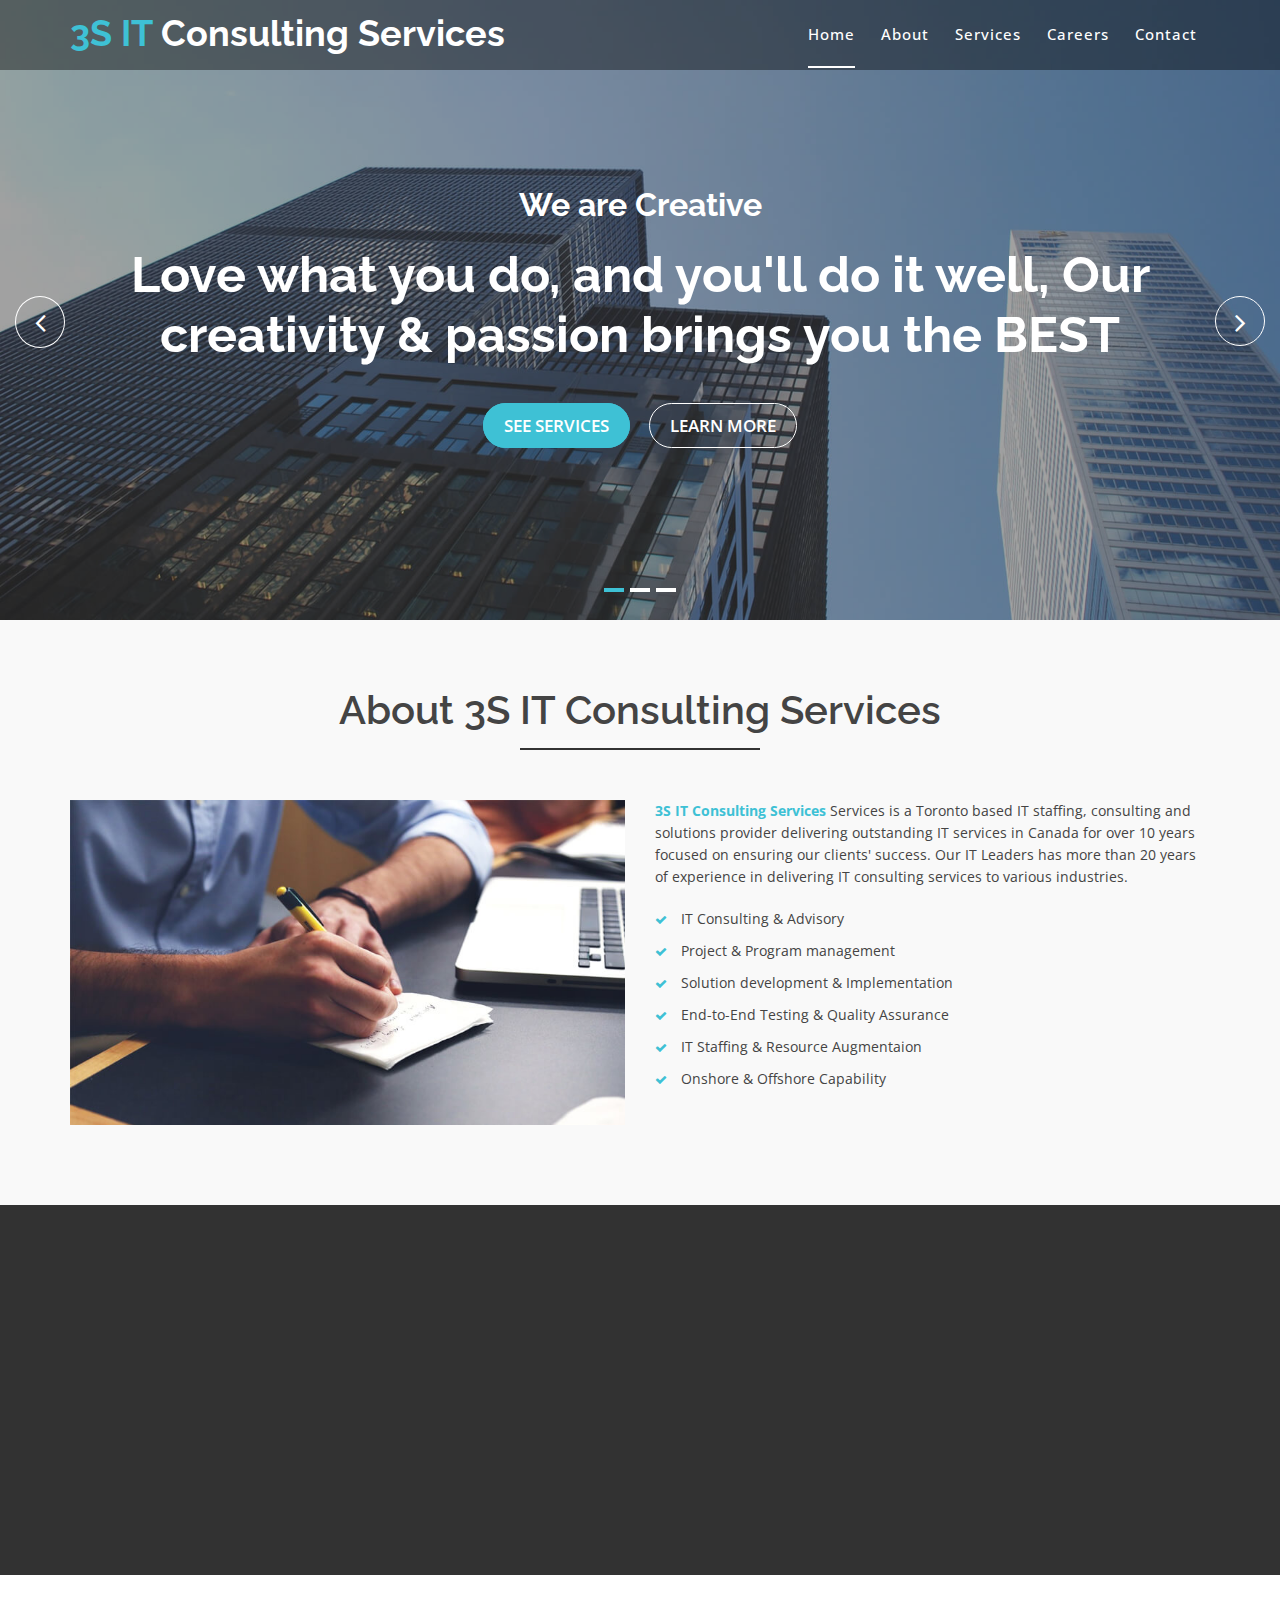
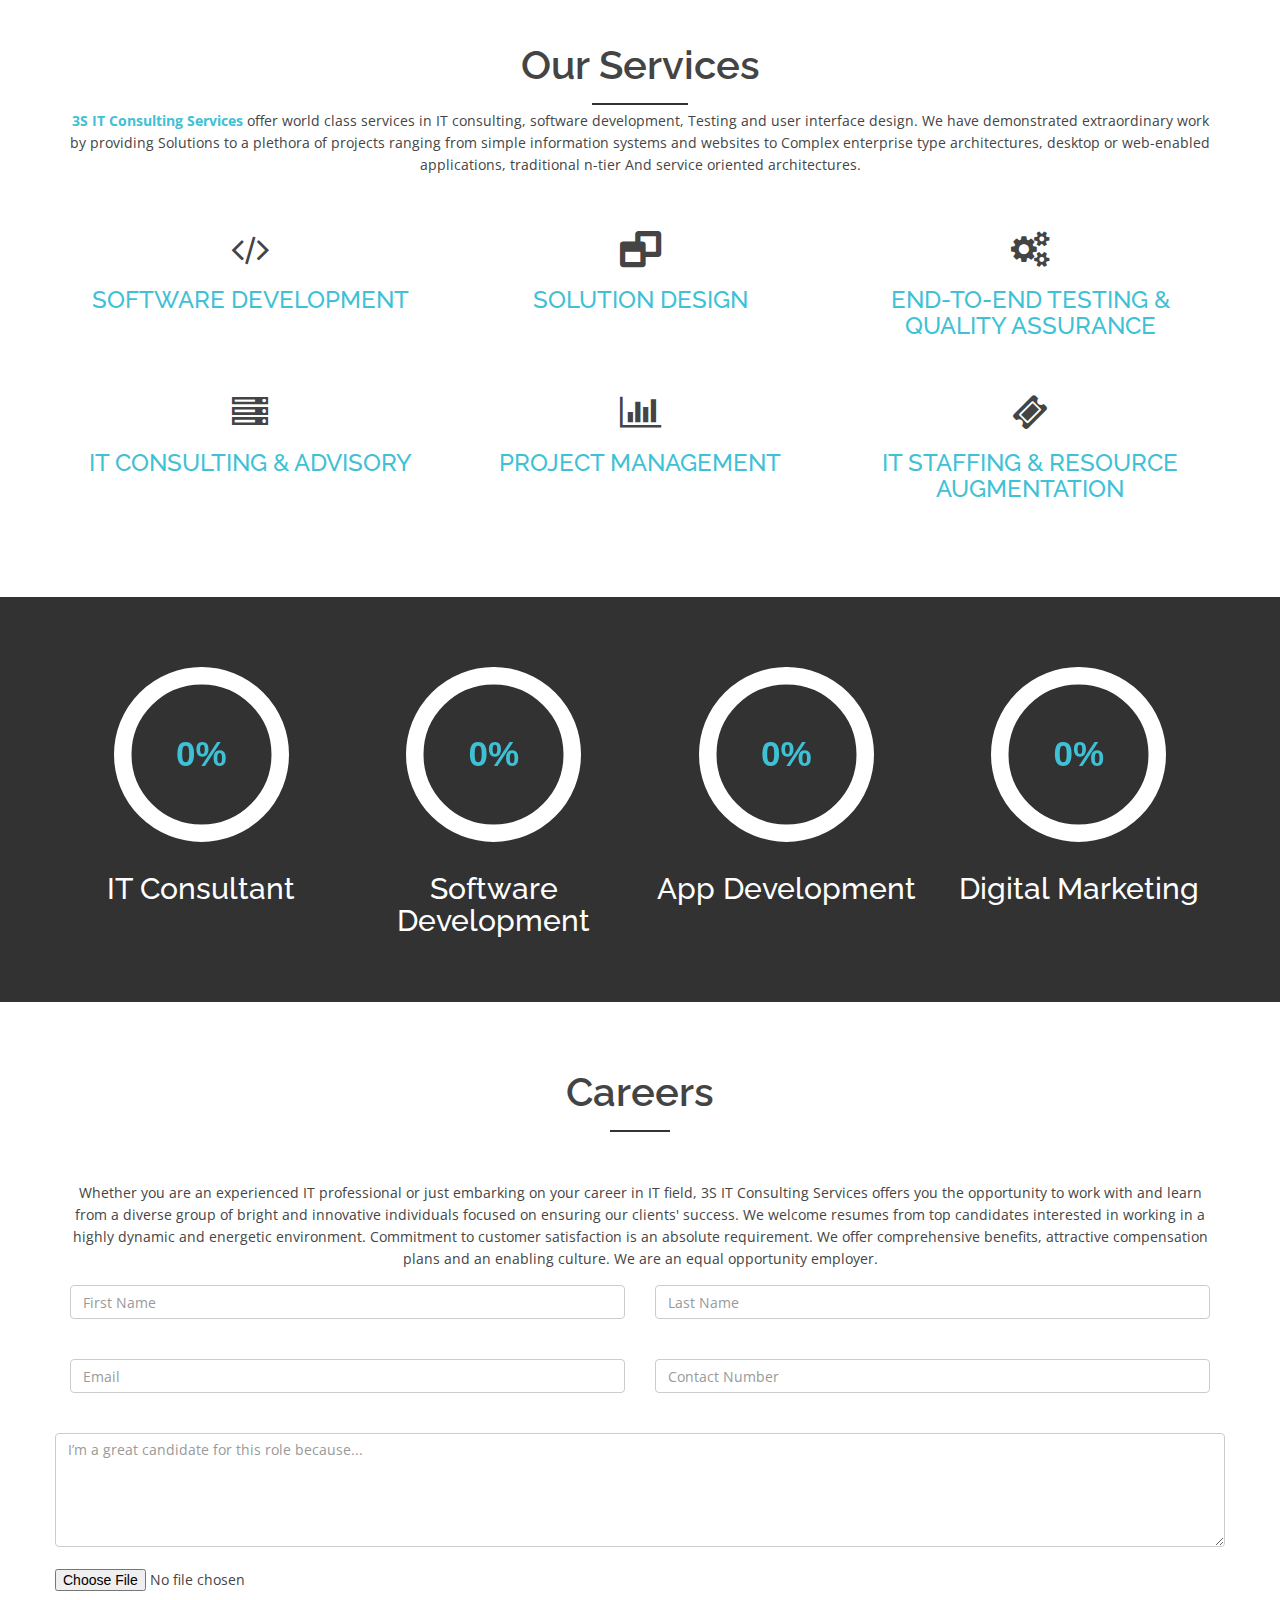
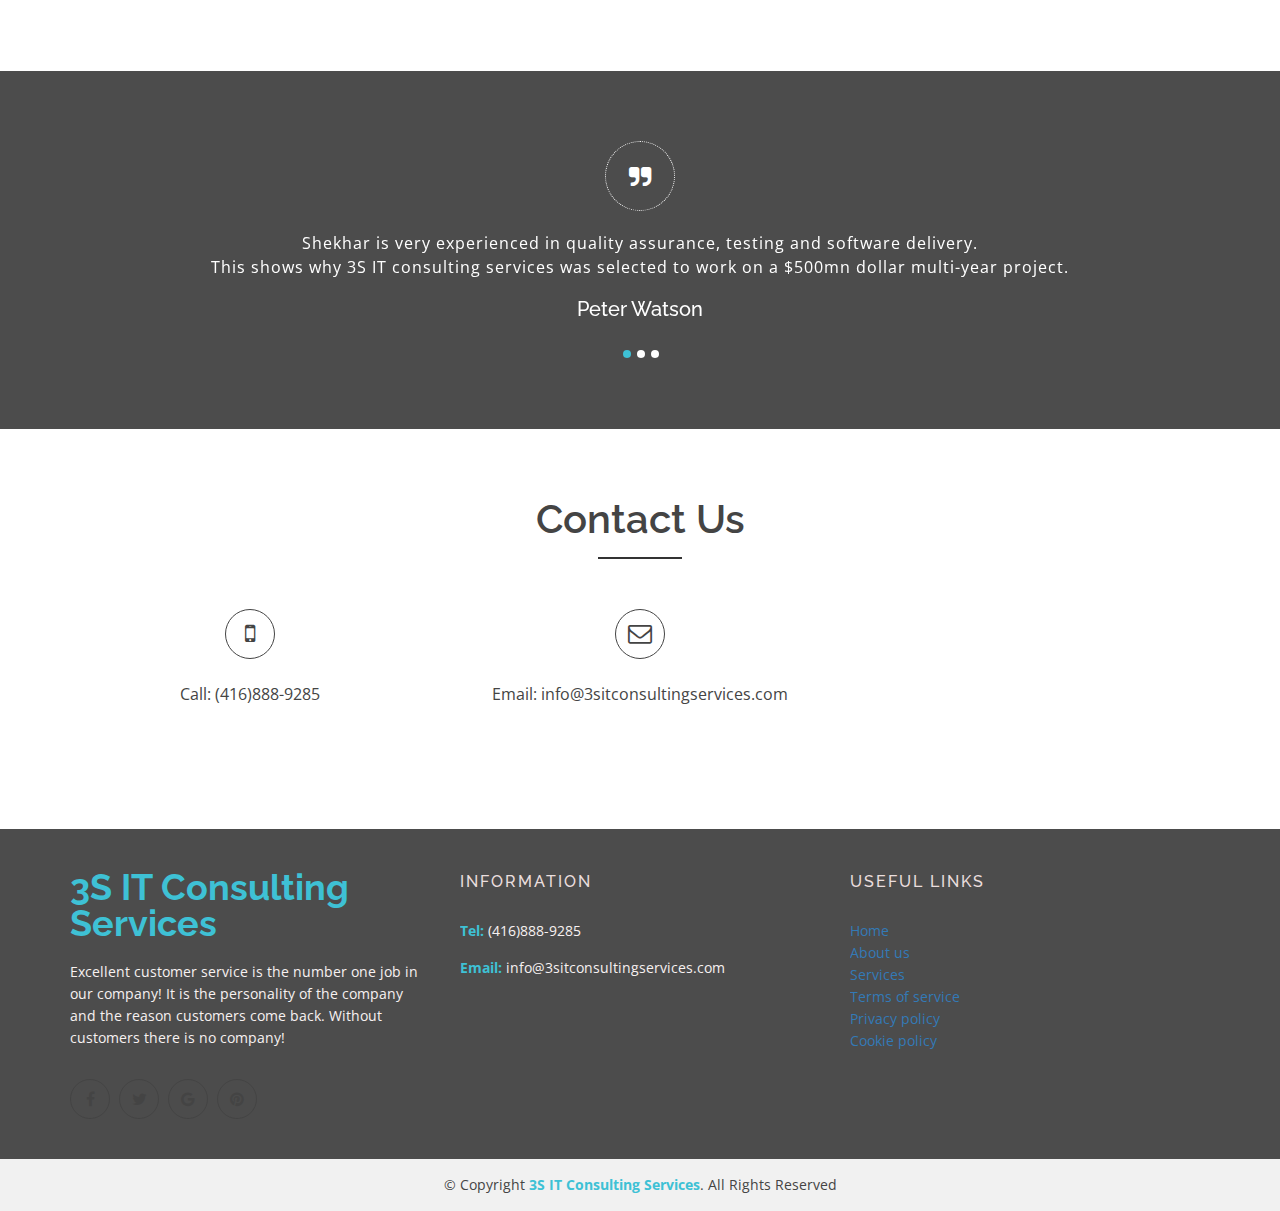
<file: index.html>
<!doctype html>
<html lang="en">
<head>
  <meta charset="utf-8">
  <title>3S IT CONSULTING SERVICES</title>
  <meta content="width=device-width, initial-scale=1.0" name="viewport">
  <meta content="" name="keywords">
  <meta content="" name="description">

  <!-- Favicons -->
  <link href="img/favicon.png" rel="icon">
  <link href="img/apple-touch-icon.png" rel="apple-touch-icon">

  <!-- Google Fonts -->
  <link href="https://fonts.googleapis.com/css?family=Open+Sans:300,400,400i,600,700|Raleway:300,400,400i,500,500i,700,800,900" rel="stylesheet">

  <!-- Bootstrap CSS File -->
  <link href="lib/bootstrap/css/bootstrap.min.css" rel="stylesheet">

  <!-- Libraries CSS Files -->
  <link href="lib/nivo-slider/css/nivo-slider.css" rel="stylesheet">
  <link href="lib/owlcarousel/owl.carousel.css" rel="stylesheet">
  <link href="lib/owlcarousel/owl.transitions.css" rel="stylesheet">
  <link href="lib/font-awesome/css/font-awesome.min.css" rel="stylesheet">
  <link href="lib/animate/animate.min.css" rel="stylesheet">
   <link href="lib/magnific-popup/magnific-popup.css" rel="stylesheet">
  <link href="lib/venobox/venobox.css" rel="stylesheet">

  <!-- Nivo Slider Theme -->
  <link href="css/nivo-slider-theme.css" rel="stylesheet">

  <!-- Main Stylesheet File -->
  <link href="css/style.css" rel="stylesheet">

  <!-- Responsive Stylesheet File -->
  <link href="css/responsive.css" rel="stylesheet">

  <!-- =======================================================
    Theme Name: eBusiness
    Theme URL: https://bootstrapmade.com/ebusiness-bootstrap-corporate-template/
    Author: BootstrapMade.com
    License: https://bootstrapmade.com/license/
  ======================================================= -->
</head>

<body data-spy="scroll" data-target="#navbar-example">

  <div id="preloader"></div>

  <header>
    <!-- header-area start -->
    <div id="sticker" class="header-area">
      <div class="container">
        <div class="row">
          <div class="col-md-12 col-sm-12">

            <!-- Navigation -->
            <nav class="navbar navbar-default">
              <!-- Brand and toggle get grouped for better mobile display -->
              <div class="navbar-header">
                <button type="button" class="navbar-toggle collapsed" data-toggle="collapse" data-target=".bs-example-navbar-collapse-1" aria-expanded="false">
										<span class="sr-only">Toggle navigation</span>
										<span class="icon-bar"></span>
										<span class="icon-bar"></span>
										<span class="icon-bar"></span>
									</button>
                <!-- Brand -->
                <a class="navbar-brand page-scroll sticky-logo" href="index.html">
                  <h1><span>3S IT </span>Consulting Services</h1>
                  <!-- Uncomment below if you prefer to use an image logo -->
                  <!-- <img src="img/logo.png" alt="" title=""> -->
								</a>
              </div>
              <!-- Collect the nav links, forms, and other content for toggling -->
              <div class="collapse navbar-collapse main-menu bs-example-navbar-collapse-1" id="navbar-example">
                <ul class="nav navbar-nav navbar-right">
                  <li class="active">
                    <a class="page-scroll" href="#home">Home</a>
                  </li>
                  <li>
                    <a class="page-scroll" href="#about">About</a>
                  </li>
                  <li>
                    <a class="page-scroll" href="#services">Services</a>
                  </li>
				  <li>
                    <a class="page-scroll" href="#careers">Careers</a>
                  </li>
				   <li>
                    <a class="page-scroll" href="#contact">Contact</a>
                  </li>
                </ul>
              </div>
              <!-- navbar-collapse -->
            </nav>
            <!-- END: Navigation -->
          </div>
        </div>
      </div>
    </div>
    <!-- header-area end -->
  </header>
  <!-- header end -->

  <!-- Start Slider Area -->
  <div id="home" class="slider-area">
    <div class="bend niceties preview-2">
      <div id="ensign-nivoslider" class="slides">
        <img src="img/slider/slider1.jpg" alt="" title="#slider-direction-1" />
        <img src="img/slider/slider2.jpg" alt="" title="#slider-direction-2" />
        <img src="img/slider/slider3.jpg" alt="" title="#slider-direction-3" />
      </div>

      <!-- direction 1 -->
      <div id="slider-direction-1" class="slider-direction slider-one">
        <div class="container">
          <div class="row">
            <div class="col-md-12 col-sm-12 col-xs-12">
              <div class="slider-content">
                <!-- layer 1 -->
                <div class="layer-1-1 hidden-xs wow slideInDown" data-wow-duration="2s" data-wow-delay=".2s">
                  <h2 class="title1">We are Creative</h2>
                </div>
                <!-- layer 2 -->
                <div class="layer-1-2 wow slideInUp" data-wow-duration="2s" data-wow-delay=".1s">
                  <h1 class="title2">Love what you do, and you'll do it well, Our creativity & passion brings you the BEST</h1>
                </div>
                <!-- layer 3 -->
                <div class="layer-1-3 hidden-xs wow slideInUp" data-wow-duration="2s" data-wow-delay=".2s">
                  <a class="ready-btn right-btn page-scroll" href="#services">See Services</a>
                  <a class="ready-btn page-scroll" href="#about">Learn More</a>
                </div>
              </div>
            </div>
          </div>
        </div>
      </div>

      <!-- direction 2 -->
      <div id="slider-direction-2" class="slider-direction slider-two">
        <div class="container">
          <div class="row">
            <div class="col-md-12 col-sm-12 col-xs-12">
              <div class="slider-content text-center">
                <!-- layer 1 -->
                <div class="layer-1-1 hidden-xs wow slideInUp" data-wow-duration="2s" data-wow-delay=".2s">
                  <h2 class="title1">We care about your business </h2>
                </div>
                <!-- layer 2 -->
                <div class="layer-1-2 wow slideInUp" data-wow-duration="2s" data-wow-delay=".1s">
                  <h1 class="title2">Make your business accessible to a wider range of clients. We bring great ideas to your life.</h1>
                </div>
                <!-- layer 3 -->
                <div class="layer-1-3 hidden-xs wow slideInUp" data-wow-duration="2s" data-wow-delay=".2s">
                  <a class="ready-btn right-btn page-scroll" href="#services">See Services</a>
                  <a class="ready-btn page-scroll" href="#about">Learn More</a>
                </div>
              </div>
            </div>
          </div>
        </div>
      </div>

      <!-- direction 3 -->
      <div id="slider-direction-3" class="slider-direction slider-two">
        <div class="container">
          <div class="row">
            <div class="col-md-12 col-sm-12 col-xs-12">
              <div class="slider-content">
                <!-- layer 1 -->
                <div class="layer-1-1 hidden-xs wow slideInUp" data-wow-duration="2s" data-wow-delay=".2s">
                  <h2 class="title1">The best business information </h2>
                </div>
                <!-- layer 2 -->
                <div class="layer-1-2 wow slideInUp" data-wow-duration="2s" data-wow-delay=".1s">
                  <h1 class="title2">We're in the business of helping you propel your business</h1>
                </div>
                <!-- layer 3 -->
                <div class="layer-1-3 hidden-xs wow slideInUp" data-wow-duration="2s" data-wow-delay=".2s">
                  <a class="ready-btn right-btn page-scroll" href="#services">See Services</a>
                  <a class="ready-btn page-scroll" href="#about">Learn More</a>
                </div>
              </div>
            </div>
          </div>
        </div>
      </div>
    </div>
  </div>
 
	
  <!-- End Suscrive Area -->
  <!-- Start About area -->
  <div id="about" class="about-area area-padding">
    <div class="container">
      <div class="row">
        <div class="col-md-12 col-sm-12 col-xs-12">
          <div class="section-headline text-center">
            <h2>About 3S IT Consulting Services</h2>
          </div>
        </div>
      </div>
      <div class="row">
        <!-- single-well start-->
        <div class="col-md-6 col-sm-6 col-xs-12">
          <div class="well-left">
            <div class="single-well">
              <a href="#">
								  <img src="img/about/about-plan.jpg" alt="">
								</a>
            </div>
          </div>
        </div>
        <!-- single-well end-->
        <div class="col-md-6 col-sm-6 col-xs-12">
          <div class="well-middle">
            <div class="single-well">
              <p>
                <font color="#3ec1d5"><strong>3S IT Consulting Services</strong></font> Services is a Toronto based IT staffing, consulting and solutions provider delivering outstanding IT services in Canada for over 10 years focused on ensuring our clients' success. Our IT Leaders has more than 20 years of experience in delivering IT consulting services to various industries.
              </p>
              <ul>
                <li>
                  <i class="fa fa-check"></i> IT Consulting & Advisory
                </li>
                <li>
                  <i class="fa fa-check"></i> Project & Program management
                </li>
                <li>
                  <i class="fa fa-check"></i> Solution development & Implementation
                </li>
                <li>
                  <i class="fa fa-check"></i> End-to-End Testing & Quality Assurance
                </li>
                <li>
                  <i class="fa fa-check"></i> IT Staffing & Resource Augmentaion
                </li>
				 <li>
                  <i class="fa fa-check"></i> Onshore & Offshore Capability
                </li>
              </ul>
            </div>
          </div>
        </div>
        <!-- End col-->
      </div>
    </div>
  </div>
  <!-- End About area -->
  
  	  <!-- our-skill-area start -->
  <div class="our-skill-area fix hidden-sm">
    <div class="test-overly"></div>
    <div class="skill-bg area-padding-2">
      <div class="container">
        <!-- section-heading end -->
        <div class="row">
          <div class="skill-text">
            <!-- single-skill start -->
        <div class="col-md-3 col-sm-6 col-xs-12 wow fadeInUp delay-02s">
              <div class="img">
			  <a class="services-icon" href="#">
                <i class="fa fa-refresh" style="color:white"></i>
				</a>
              </div>
              <h3 class="progress-h4">Our process</h3>
              <p style="color:white"> Our process is designed to transform your organization online. Our project process is designed to deliver the best possible solution while making your experience as seamless as it is transparent.</p>
            </div>
            <div class="col-md-3 col-sm-6 col-xs-12 wow fadeInUp delay-04s">
              <div class="img">
			   <a class="services-icon" href="#">
                <i class="fa fa-eye" style="color:white"></i>
				</a>
              </div>
              <h3 class="progress-h4">Our Vision</h3>
              <p style="color:white">Create a world class Software Company in terms of Technology and Services to become a globally respected organization by providing quality and cost effective products and services to its customers</p>
            </div>
            <div class="col-md-3 col-sm-6 col-xs-12 wow fadeInUp delay-06s">
              <div class="img">
			   <a class="services-icon" href="#">
                <i class="fa fa-cogs" style="color:white"></i>
			   </a>
              </div>
              <h3 class="progress-h4">Our Plan</h3>
              <p style="color:white"> Make plans that actually happen. </p>
            </div>
            <div class="col-md-3 col-sm-6 col-xs-12 wow fadeInUp delay-08s">
              <div class="img">
			   <a class="services-icon" href="#">
                <i class="fa fa-dot-circle-o" style="color:white"></i>
			   </a>
              </div>
              <h3 class="progress-h4">Our Objective</h3>
              <p style="color:white"> Empower people through great software anytime, anyplace, and on any device.</p>
            </div>
          </div>
            <!-- single-skill end -->
          </div>
        </div>
      </div>
    </div>
  </div>
  <!-- our-skill-area end -->

<!-- Start Service area -->
  <div id="services" class="services-area area-padding">
    <div class="container">
      <div class="row">
        <div class="col-md-12 col-sm-12 col-xs-12">
          <div class="section-headline services-head text-center">
            <h2>Our Services</h2>
				<p class="description"><font color="#3ec1d5"><strong>3S IT Consulting Services</strong></font> offer world class services in IT consulting, software development, Testing and user interface design. We have demonstrated extraordinary work by providing Solutions to a plethora of projects ranging from simple information systems and websites to Complex enterprise type architectures, desktop or web-enabled applications, traditional n-tier And service oriented architectures.
					</p>
          </div>
        </div>
      </div>
      <div class="row text-center">
        <div class="services-contents">
          <!-- Start Left services -->
          <div class="col-md-4 col-sm-4 col-xs-12">
            <div class="about-move">
              <div class="services-details">
                <div class="single-services">
                  <a class="services-icon" href="#">
											<i class="fa fa-code"></i>
										</a>
                    <h4 style="color:#3EC1D5">SOFTWARE DEVELOPMENT</h4>
                </div>
              </div>
              <!-- end about-details -->
            </div>
          </div>
          <div class="col-md-4 col-sm-4 col-xs-12">
            <div class="about-move">
              <div class="services-details">
                <div class="single-services">
                  <a class="services-icon" href="#">
											<i class="fa fa-window-restore"></i>
										</a>
                 <h4 style="color:#3EC1D5">SOLUTION DESIGN</h4>
                </div>
              </div>
              <!-- end about-details -->
            </div>
          </div>
          <div class="col-md-4 col-sm-4 col-xs-12">
            <!-- end col-md-4 -->
            <div class=" about-move">
              <div class="services-details">
                <div class="single-services">
                  <a class="services-icon" href="#">
											<i class="fa fa-cogs"></i>
										</a>
                   <h4 style="color:#3EC1D5">END-TO-END TESTING & QUALITY ASSURANCE</h4>
                </div>
              </div>
              <!-- end about-details -->
            </div>
          </div>
          <div class="col-md-4 col-sm-4 col-xs-12">
            <!-- end col-md-4 -->
            <div class=" about-move">
              <div class="services-details">
                <div class="single-services">
                  <a class="services-icon" href="#">
											<i class="fa fa-server"></i>
										</a>
                   <h4 style="color:#3EC1D5">IT CONSULTING & ADVISORY</h4>
                </div>
              </div>
              <!-- end about-details -->
            </div>
          </div>
          <!-- End Left services -->
          <div class="col-md-4 col-sm-4 col-xs-12">
            <!-- end col-md-4 -->
            <div class=" about-move">
              <div class="services-details">
                <div class="single-services">
                  <a class="services-icon" href="#">
											<i class="fa fa-bar-chart"></i>
										</a>
                   <h4 style="color:#3EC1D5">PROJECT MANAGEMENT</h4>
                </div>
              </div>
              <!-- end about-details -->
            </div>
          </div>
          <!-- End Left services -->
          <div class="col-md-4 col-sm-4 col-xs-12">
            <!-- end col-md-4 -->
            <div class=" about-move">
              <div class="services-details">
                <div class="single-services">
                  <a class="services-icon" href="#">
											<i class="fa fa-ticket"></i>
										</a>
                   <h4 style="color:#3EC1D5">IT STAFFING & RESOURCE AUGMENTATION</h4>
                </div>
              </div>
              <!-- end about-details -->
            </div>
          </div>
        </div>
      </div>
    </div>
  </div>
  <!-- End Service area -->


  <!-- our-skill-area start -->
  <div class="our-skill-area fix hidden-sm">
    <div class="test-overly"></div>
    <div class="skill-bg area-padding-2">
      <div class="container">
        <!-- section-heading end -->
        <div class="row">
          <div class="skill-text">
            <!-- single-skill start -->
            <div class="col-xs-12 col-sm-3 col-md-3 text-center">
              <div class="single-skill">
                <div class="progress-circular">
                  <input type="text" class="knob" value="0" data-rel="95" data-linecap="round" data-width="175" data-bgcolor="#fff" data-fgcolor="#3EC1D5" data-thickness=".20" data-readonly="true" disabled>
                  <h3 class="progress-h4">IT Consultant</h3>
                </div>
              </div>
            </div>
            <!-- single-skill end -->
            <!-- single-skill start -->
            <div class="col-xs-12 col-sm-3 col-md-3 text-center">
              <div class="single-skill">
                <div class="progress-circular">
                  <input type="text" class="knob" value="0" data-rel="85" data-linecap="round" data-width="175" data-bgcolor="#fff" data-fgcolor="#3EC1D5" data-thickness=".20" data-readonly="true" disabled>
                  <h3 class="progress-h4">Software Development</h3>
                </div>
              </div>
            </div>
            <!-- single-skill end -->
            <!-- single-skill start -->
            <div class="col-xs-12 col-sm-3 col-md-3 text-center">
              <div class="single-skill">
                <div class="progress-circular">
                  <input type="text" class="knob" value="0" data-rel="85" data-linecap="round" data-width="175" data-bgcolor="#fff" data-fgcolor="#3EC1D5" data-thickness=".20" data-readonly="true" disabled>
                  <h3 class="progress-h4">App Development</h3>
                </div>
              </div>
            </div>
            <!-- single-skill end -->
            <!-- single-skill start -->
            <div class="col-xs-12 col-sm-3 col-md-3 text-center">
              <div class="single-skill">
                <div class="progress-circular">
                  <input type="text" class="knob" value="0" data-rel="95" data-linecap="round" data-width="175" data-bgcolor="#fff" data-fgcolor="#3EC1D5" data-thickness=".20" data-readonly="true" disabled>
                  <h3 class="progress-h4">Digital Marketing</h3>
                </div>
              </div>
            </div>
            <!-- single-skill end -->
          </div>
        </div>
      </div>
    </div>
  </div>
  <!-- our-skill-area end -->
    <!-- Start About area -->
  <!--<div id="about-leader" class="about-leader area-padding">
    <div class="container">
      <div class="row">
        <div class="col-md-12 col-sm-12 col-xs-12">
          <div class="section-headline text-center">
            <h2>Leadership</h2>
          </div>
        </div>
      </div>
      <div class="row">
        <!-- single-well start-->
      <!--  <div class="col-md-6 col-sm-6 col-xs-12">
          <div class="well-left">
            <div class="single-wells">
              <a href="#">
								  <img src="img/team/5.jpg" height="10%" alt="">
								</a>
            </div>
          </div>
        </div>
        <!-- single-well end-->
        <!--<div class="col-md-6 col-sm-6 col-xs-12">
          <div class="well-middle">
            <div class="single-well">
              <a href="#">
                <h4 class="sec-head">Shekhar Katagi</h4>
              </a>
              <p>
                An experienced, motivated and result oriented leader with a great deal of experience in IT consulting & Advisory. Proven track record as IT Delivery Leader with key emphasis on Project quality.
              </p>
			  <p>
			    Core Business Competencies include:
			  </p>
               <ul>
                <li>
                  <i class="fa fa-check"></i> Project & Program management
                </li>
                <li>
                  <i class="fa fa-check"></i> Solution development, implementation & operations
                </li>
                <li>
                  <i class="fa fa-check"></i> Functional, System Integration & Performance
                </li>
                <li>
                  <i class="fa fa-check"></i> Quality Management
                </li>
				<li>
                  <i class="fa fa-check"></i> Service Strategy Management
                </li>
                <li>
                  <i class="fa fa-check"></i> Process Management(CMMI)
                </li>
				 <li>
                  <i class="fa fa-check"></i> Onshore & Offshore IT Business Model
                </li>
              </ul>
            </div>
          </div>
        </div>
        <!-- End col
      </div>
    </div>
  </div>
  <!-- End About area -->
  <!-- Start Testimonials -->
  <div id="careers" class="contact-area">
    <div class="contact-inner area-padding">
      <div class="contact-overly"></div>
      <div class="container ">
	  <div class="row">
	      <div class="col-md-12 col-sm-12 col-xs-12">
            <div class="section-headline text-center">
              <h2>Careers</h2>
			  <p>
                Whether you are an experienced IT professional or just embarking on your career in IT field, 3S IT Consulting Services offers you the opportunity to work with and learn from a diverse group of bright and innovative individuals focused on ensuring our clients' success.

				We welcome resumes from top candidates interested in working in a highly dynamic and energetic environment. Commitment to customer satisfaction is an absolute requirement. We offer comprehensive benefits, attractive compensation plans and an enabling culture. We are an equal opportunity employer.
              </p>
            </div>
          </div>
        </div>
        <div class="row">
          <!-- Start contact icon column -->
          <div class="col-md-6 col-sm-6 col-xs-12">
            <div class="contact-icon text-center">
              <div class="single-icon">
                <input type="text" name="name" class="form-control" id="name" placeholder="First Name" data-rule="minlen:4" data-msg="Please enter at least 4 chars" />
              </div>
            </div>
          </div>
          <!-- Start contact icon column -->
          <div class="col-md-6 col-sm-6 col-xs-12">
            <div class="contact-icon text-center">
              <div class="single-icon">
                <input type="text" name="name" class="form-control" id="name" placeholder="Last Name" data-rule="minlen:4" data-msg="Please enter at least 4 chars" />
              </div>
            </div>
          </div>
         </div>     
		 
		 <div class="row">
          <!-- Start contact icon column -->
          <div class="col-md-6 col-sm-6 col-xs-12">
            <div class="contact-icon text-center">
              <div class="single-icon">
                <input type="text" name="name" class="form-control" id="name" placeholder="Email" data-rule="minlen:4" data-msg="Please enter at least 4 chars" />
              </div>
            </div>
          </div>
          <!-- Start contact icon column -->
          <div class="col-md-6 col-sm-6 col-xs-12">
            <div class="contact-icon text-center">
              <div class="single-icon">
                <input type="text" name="name" class="form-control" id="name" placeholder="Contact Number" data-rule="minlen:4" data-msg="Please enter at least 4 chars" />
              </div>
            </div>
          </div>
         </div>
		 <div class="row">
		 <textarea class="form-control form-textarea required" autocomplete="off" data-drupal-selector="edit-description" aria-describedby="edit-description--description" data-msg-required="Description is required." id="edit-description" name="description" rows="5" cols="60" placeholder="I’m a great candidate for this role because..." required="required" aria-required="true"></textarea>
		</div>
		
		</br>
		<div class="row">
			<input type="file" id="myFile" name="filename">
		</div>	
<!-- Start  contact -->
          <!-- End Left contact -->
	 </div>
	 </div>
	 </div>
  <section>
  <div class="testimonials-area">
    <div class="testi-inner area-padding">
      <div class="testi-overly"></div>
      <div class="container ">
        <div class="row">
          <div class="col-md-12 col-sm-12 col-xs-12">
            <!-- Start testimonials Start -->
            <div class="testimonial-content text-center">
              <a class="quate" href="#"><i class="fa fa-quote-right"></i></a>
              <!-- start testimonial carousel -->
              <div class="testimonial-carousel">
                <div class="single-testi">
                  <div class="testi-text">
                    <p>
                      Shekhar is very experienced in quality assurance, testing and software delivery.<br>This shows why 3S IT consulting services was selected to work on a $500mn dollar multi-year project. 
                    </p>
                    <h6>Peter Watson</h6>
                  </div>
                </div>
                <!-- End single item -->
                <div class="single-testi">
                  <div class="testi-text">
                   <p>
                      Shekhar is very experienced in quality assurance, testing and software delivery.<br>This shows why 3S IT consulting services was selected to work on a $500mn dollar multi-year project. 
                    </p>
                    <h6>Peter Watson</h6>
                  </div>
                </div>
                <!-- End single item -->
                <div class="single-testi">
                  <div class="testi-text">
                    <p>
                      Shekhar is very experienced in quality assurance, testing and software delivery.<br>This shows why 3S IT consulting services was selected to work on a $500mn dollar multi-year project. 
                    </p>
                    <h6>Peter Watson</h6>
                  </div>
                </div>
                <!-- End single item -->
              </div>
            </div>
            <!-- End testimonials end -->
          </div>
          <!-- End Right Feature -->
        </div>
      </div>
    </div>
  </div>
  </section>
  <!-- End Testimonials -->
 
  <!-- Start contact Area -->
  <div id="contact" class="contact-area">
    <div class="contact-inner area-padding">
      <div class="contact-overly"></div>
      <div class="container ">
        <div class="row">
          <div class="col-md-12 col-sm-12 col-xs-12">
            <div class="section-headline text-center">
              <h2>Contact us</h2>
            </div>
          </div>
        </div>
        <div class="row">
          <!-- Start contact icon column -->
          <div class="col-md-4 col-sm-4 col-xs-12">
            <div class="contact-icon text-center">
              <div class="single-icon">
                <i class="fa fa-mobile"></i>
                <p>
                  Call: (416)888-9285<br>
                </p>
              </div>
            </div>
          </div>
          <!-- Start contact icon column -->
          <div class="col-md-4 col-sm-4 col-xs-12">
            <div class="contact-icon text-center">
              <div class="single-icon">
                <i class="fa fa-envelope-o"></i>
                <p>
                  Email: info@3sitconsultingservices.com<br>
                  
                </p>
              </div>
            </div>
          </div>
          <!-- Start contact icon column -->
          <!--<div class="col-md-4 col-sm-4 col-xs-12">
            <div class="contact-icon text-center">
              <div class="single-icon">
                <i class="fa fa-map-marker"></i>
                <p>
                  Location: woodington drive,<br>
                  <span>Mississauga, Ontario, CA</span>
                </p>
              </div>
            </div>
          </div>
        </div>
        <div class="row">

          <!-- Start Google Map -->
          <!--<div class="col-md-6 col-sm-6 col-xs-12">
            <!-- Start Map -->
			<!--<iframe src="https://www.google.com/maps/embed?pb=!1m18!1m12!1m3!1d11255.325081073224!2d-79.6587547683476!3d45.150014248726784!2m3!1f0!2f0!3f0!3m2!1i1024!2i768!4f13.1!3m3!1m2!1s0x4d2a58f331839303%3A0x6af44c2f1a5d0955!2sWoodington%2C%20ON%20P0B%201G0%2C%20Canada!5e0!3m2!1sen!2sin!4v1601230542448!5m2!1sen!2sin" width="100%" height="380" frameborder="0" style="border:0;" allowfullscreen="" aria-hidden="false" tabindex="0"></iframe>
            <!-- End Map -->
          <!--</div>
          <!-- End Google Map -->

          
        </div>
      </div>
    </div>
  </div>
  <!-- End Contact Area -->

    
  <!-- Start Footer bottom Area -->
  <footer>
    <div class="footer-area">
      <div class="container">
        <div class="row">
          <div class="col-md-4 col-sm-4 col-xs-12">
            <div class="footer-content">
              <div class="footer-head">
                <div class="footer-logo">
                  <h2> <font color="#3ec1d5"><strong>3S IT Consulting Services</strong></font></h2>
                </div>

                <p>Excellent customer service is the number one job in our company! It is the personality of the company and the reason customers come back. Without customers there is no company!</p>
                <div class="footer-icons">
                  <ul>
                    <li>
                      <a href="#"><i class="fa fa-facebook"></i></a>
                    </li>
                    <li>
                      <a href="#"><i class="fa fa-twitter"></i></a>
                    </li>
                    <li>
                      <a href="#"><i class="fa fa-google"></i></a>
                    </li>
                    <li>
                      <a href="#"><i class="fa fa-pinterest"></i></a>
                    </li>
                  </ul>
                </div>
              </div>
            </div>
          </div>
          <!-- end single footer -->
          <div class="col-md-4 col-sm-4 col-xs-12">
            <div class="footer-content">
              <div class="footer-head">
                <h4>information</h4>

                <div class="footer-contacts">
                  <p><span>Tel:</span> (416)888-9285</p>
                  <p><span>Email:</span> info@3sitconsultingservices.com</p>
                </div>
              </div>
            </div>
          </div>
          <!-- end single footer -->
          <div class="col-md-4 col-sm-4 col-xs-12">
            <div class="footer-content">
              <div class="footer-head">
                <h4>Useful Links</h4>
                   <ul>
              <li><i class="ion-ios-arrow-right"></i> <a href="#">Home</a></li>
              <li><i class="ion-ios-arrow-right"></i> <a href="#">About us</a></li>
              <li><i class="ion-ios-arrow-right"></i> <a href="#">Services</a></li>
              <li><i class="ion-ios-arrow-right"></i> <a href="#">Terms of service</a></li>
              <li><i class="ion-ios-arrow-right"></i> <a href="#">Privacy policy</a></li>
			  <li><i class="ion-ios-arrow-right"></i> <a href="#">Cookie policy</a></li>
            </ul>
              </div>
            </div>
          </div>
        </div>
      </div>
    </div>
    <div class="footer-area-bottom">
      <div class="container">
        <div class="row">
          <div class="col-md-12 col-sm-12 col-xs-12">
            <div class="copyright text-center">
              <p>
                &copy; Copyright <font color="#3ec1d5"><strong>3S IT Consulting Services</strong></font>. All Rights Reserved
              </p>
            </div>
          </div>
        </div>
      </div>
    </div>
  </footer>

  <a href="#" class="back-to-top"><i class="fa fa-chevron-up"></i></a>

  <!-- JavaScript Libraries -->
  <script src="lib/jquery/jquery.min.js"></script>
  <script src="lib/bootstrap/js/bootstrap.min.js"></script>
  <script src="lib/owlcarousel/owl.carousel.min.js"></script>
  <script src="lib/venobox/venobox.min.js"></script>
  <script src="lib/knob/jquery.knob.js"></script>
  <script src="lib/wow/wow.min.js"></script>
  <script src="lib/parallax/parallax.js"></script>
  <script src="lib/easing/easing.min.js"></script>
  <script src="lib/nivo-slider/js/jquery.nivo.slider.js" type="text/javascript"></script>
  <script src="lib/appear/jquery.appear.js"></script>
  <script src="lib/isotope/isotope.pkgd.min.js"></script>

  <!-- Contact Form JavaScript File -->
  <script src="contactform/contactform.js"></script>

  <script src="js/main.js"></script>
</body>

</html>
</file>
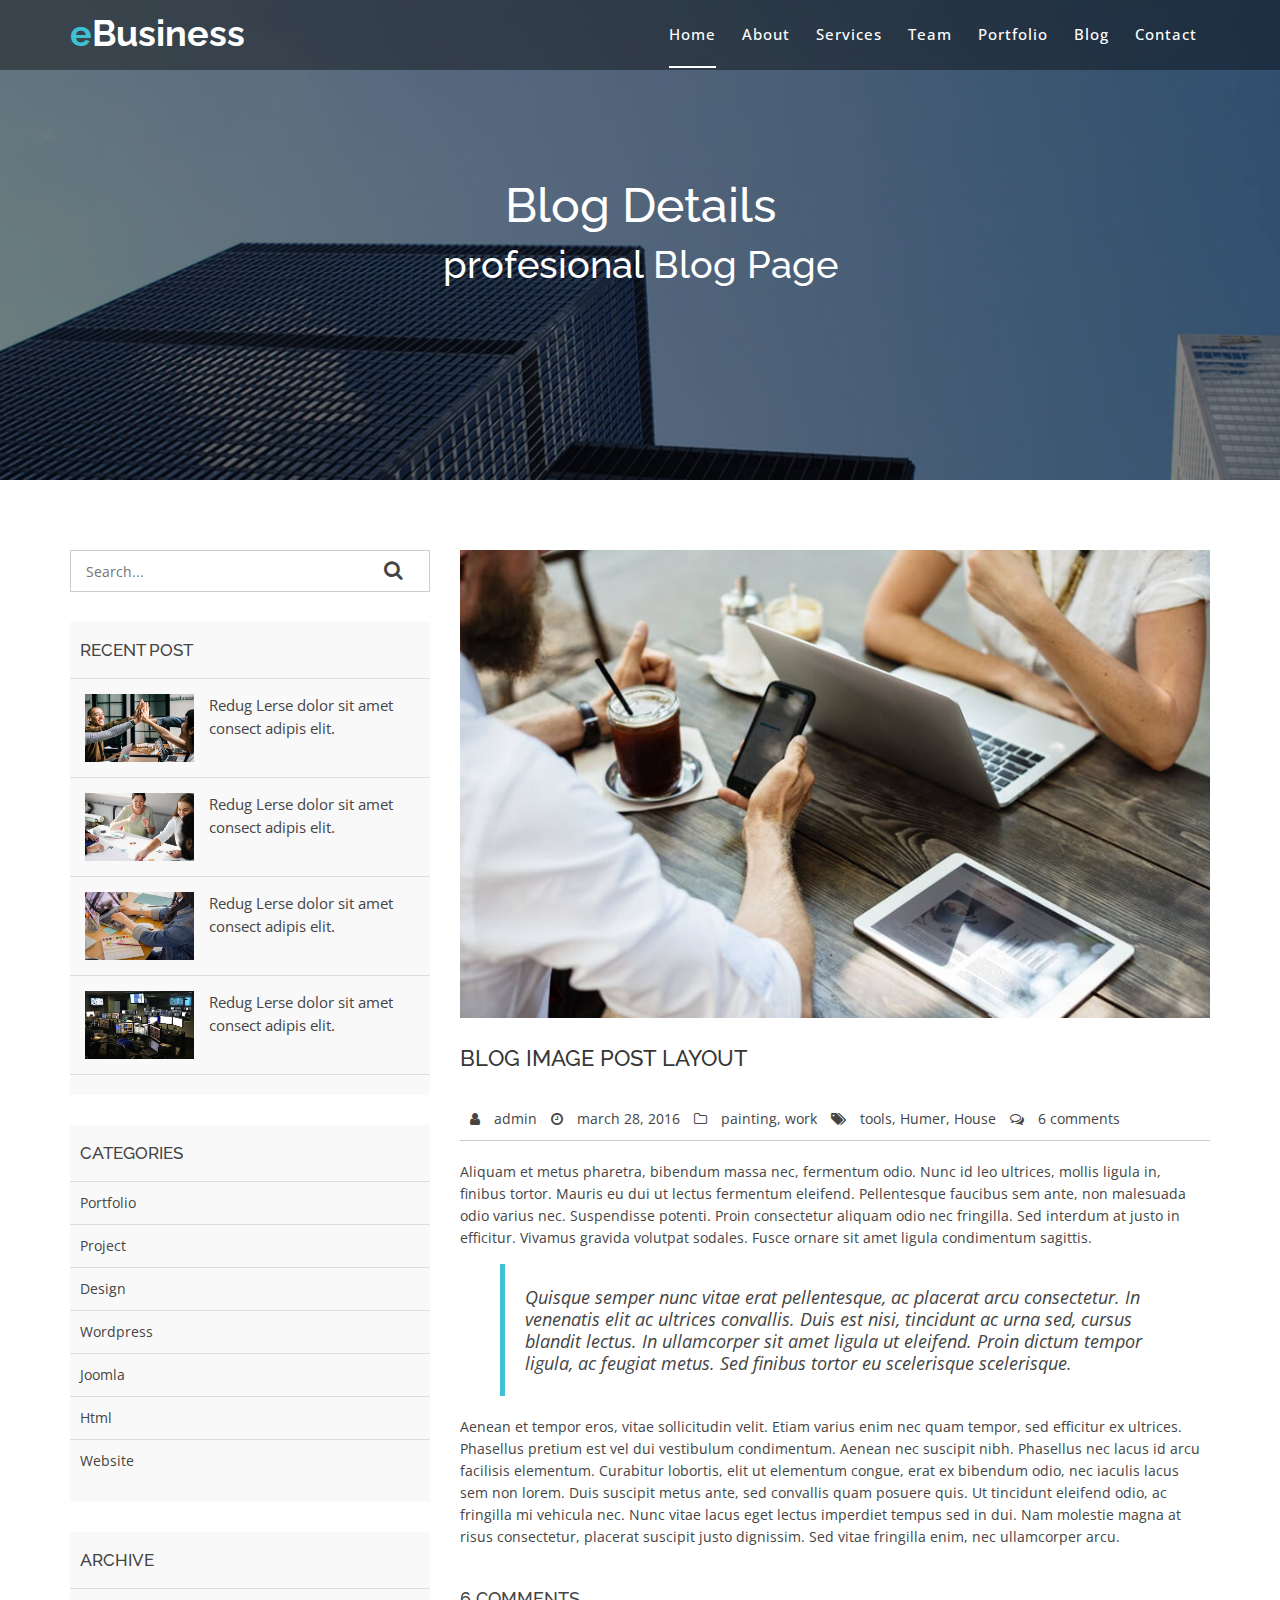
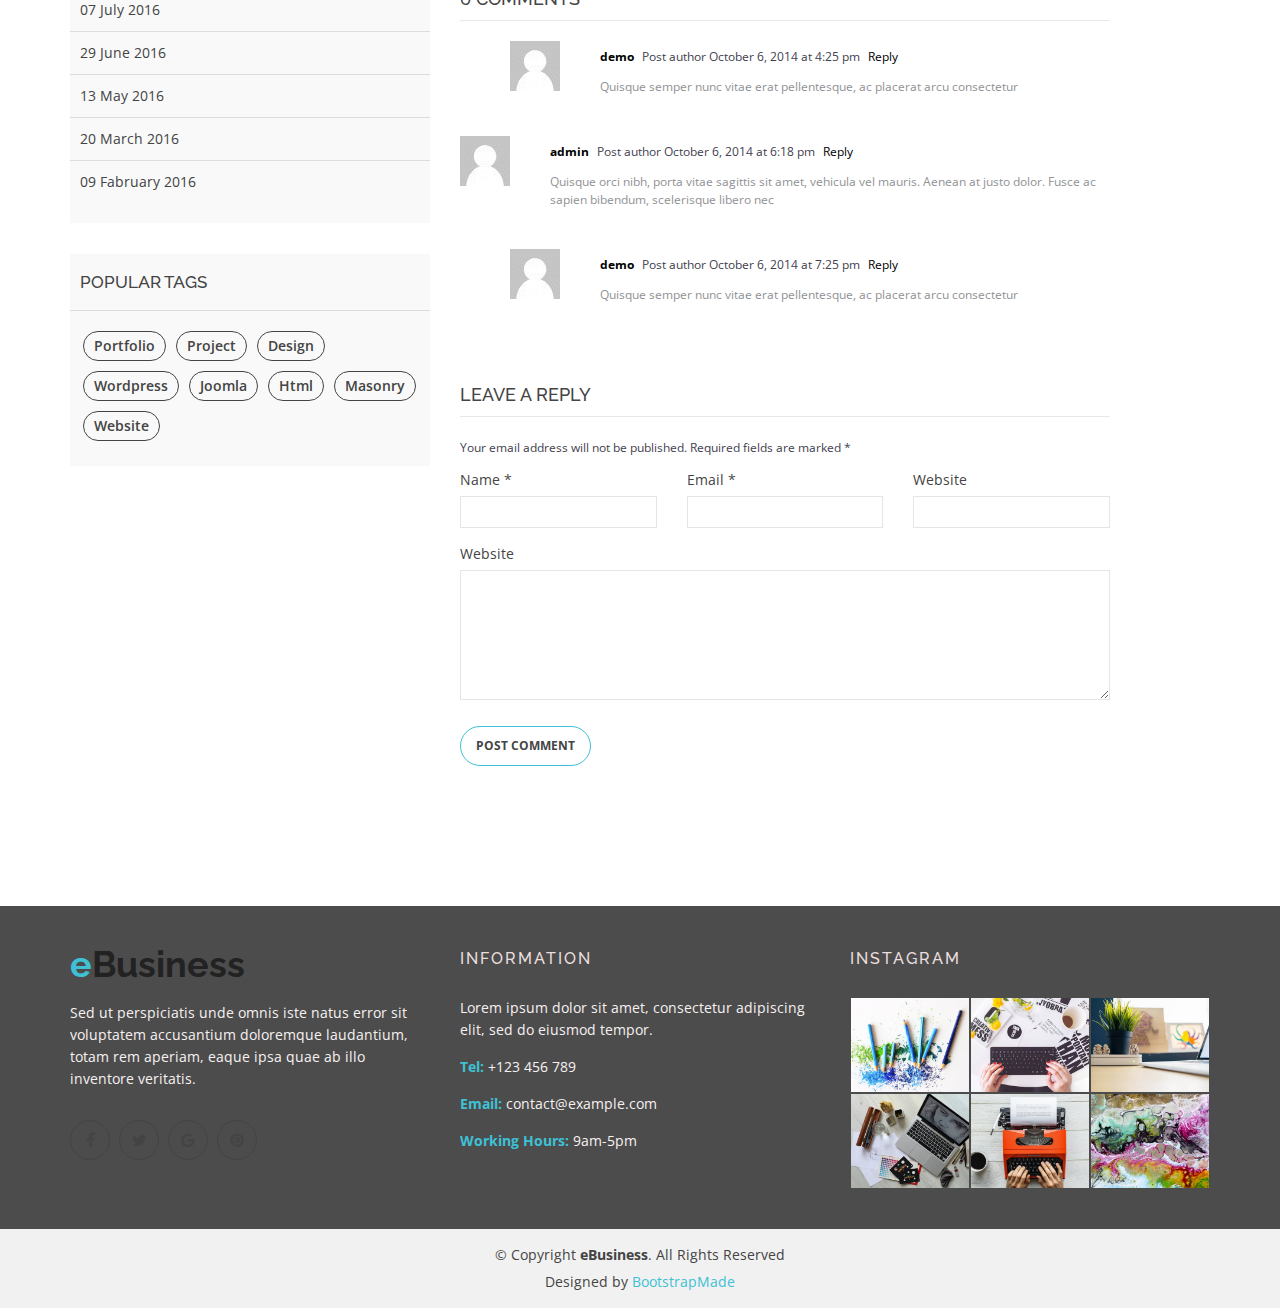
<file: blog-details.html>
<!doctype html>
<html lang="en">
<head>
  <meta charset="utf-8">
  <title>eBusiness Bootstrap Template</title>
  <meta content="width=device-width, initial-scale=1.0" name="viewport">
  <meta content="" name="keywords">
  <meta content="" name="description">

  <!-- Favicons -->
  <link href="img/favicon.png" rel="icon">
  <link href="img/apple-touch-icon.png" rel="apple-touch-icon">

  <!-- Google Fonts -->
  <link href="https://fonts.googleapis.com/css?family=Open+Sans:300,400,400i,600,700|Raleway:300,400,400i,500,500i,700,800,900" rel="stylesheet">

  <!-- Bootstrap CSS File -->
  <link href="lib/bootstrap/css/bootstrap.min.css" rel="stylesheet">

  <!-- Libraries CSS Files -->
  <link href="lib/nivo-slider/css/nivo-slider.css" rel="stylesheet">
  <link href="lib/owlcarousel/owl.carousel.css" rel="stylesheet">
  <link href="lib/owlcarousel/owl.transitions.css" rel="stylesheet">
  <link href="lib/font-awesome/css/font-awesome.min.css" rel="stylesheet">
  <link href="lib/animate/animate.min.css" rel="stylesheet">
  <link href="lib/venobox/venobox.css" rel="stylesheet">

  <!-- Nivo Slider Theme -->
  <link href="css/nivo-slider-theme.css" rel="stylesheet">

  <!-- Main Stylesheet File -->
  <link href="css/style.css" rel="stylesheet">

  <!-- Responsive Stylesheet File -->
  <link href="css/responsive.css" rel="stylesheet">

  <!-- =======================================================
    Theme Name: eBusiness
    Theme URL: https://bootstrapmade.com/ebusiness-bootstrap-corporate-template/
    Author: BootstrapMade.com
    License: https://bootstrapmade.com/license/
  ======================================================= -->
</head>

<body data-spy="scroll" data-target="#navbar-example">

  <div id="preloader"></div>

  <header>
    <!-- header-area start -->
    <div id="sticker" class="header-area">
      <div class="container">
        <div class="row">
          <div class="col-md-12 col-sm-12">

            <!-- Navigation -->
            <nav class="navbar navbar-default">
              <!-- Brand and toggle get grouped for better mobile display -->
              <div class="navbar-header">
                <button type="button" class="navbar-toggle collapsed" data-toggle="collapse" data-target=".bs-example-navbar-collapse-1" aria-expanded="false">
										<span class="sr-only">Toggle navigation</span>
										<span class="icon-bar"></span>
										<span class="icon-bar"></span>
										<span class="icon-bar"></span>
									</button>
                <!-- Brand -->
                <a class="navbar-brand page-scroll sticky-logo" href="index.html">
                  <h1><span>e</span>Business</h1>
                  <!-- Uncomment below if you prefer to use an image logo -->
                  <!-- <img src="img/logo.png" alt="" title=""> -->
								</a>
              </div>
              <!-- Collect the nav links, forms, and other content for toggling -->
              <div class="collapse navbar-collapse main-menu bs-example-navbar-collapse-1" id="navbar-example">
                <ul class="nav navbar-nav navbar-right">
                  <li class="active">
                    <a class="page-scroll" href="#home">Home</a>
                  </li>
                  <li>
                    <a class="page-scroll" href="#about">About</a>
                  </li>
                  <li>
                    <a class="page-scroll" href="#services">Services</a>
                  </li>
                  <li>
                    <a class="page-scroll" href="#team">Team</a>
                  </li>
                  <li>
                    <a class="page-scroll" href="#portfolio">Portfolio</a>
                  </li>
                  <li>
                    <a class="page-scroll" href="#blog">Blog</a>
                  </li>
                  <li>
                    <a class="page-scroll" href="#contact">Contact</a>
                  </li>
                </ul>
              </div>
              <!-- navbar-collapse -->
            </nav>
            <!-- END: Navigation -->
          </div>
        </div>
      </div>
    </div>
    <!-- header-area end -->
  </header>
  <!-- header end -->

  <!-- Start Bottom Header -->
  <div class="header-bg page-area">
    <div class="home-overly"></div>
    <div class="container">
      <div class="row">
        <div class="col-md-12 col-sm-12 col-xs-12">
          <div class="slider-content text-center">
            <div class="header-bottom">
              <div class="layer2 wow zoomIn" data-wow-duration="1s" data-wow-delay=".4s">
                <h1 class="title2">Blog Details </h1>
              </div>
              <div class="layer3 wow zoomInUp" data-wow-duration="2s" data-wow-delay="1s">
                <h2 class="title3">profesional Blog Page</h2>
              </div>
            </div>
          </div>
        </div>
      </div>
    </div>
  </div>
  <!-- END Header -->
  <div class="blog-page area-padding">
    <div class="container">
      <div class="row">
        <div class="col-lg-4 col-md-4 col-sm-4 col-xs-12">
          <div class="page-head-blog">
            <div class="single-blog-page">
              <!-- search option start -->
              <form action="#">
                <div class="search-option">
                  <input type="text" placeholder="Search...">
                  <button class="button" type="submit">
                                            <i class="fa fa-search"></i>
                                        </button>
                </div>
              </form>
              <!-- search option end -->
            </div>
            <div class="single-blog-page">
              <!-- recent start -->
              <div class="left-blog">
                <h4>recent post</h4>
                <div class="recent-post">
                  <!-- start single post -->
                  <div class="recent-single-post">
                    <div class="post-img">
                      <a href="#">
												   <img src="img/blog/1.jpg" alt="">
												</a>
                    </div>
                    <div class="pst-content">
                      <p><a href="#"> Redug Lerse dolor sit amet consect adipis elit.</a></p>
                    </div>
                  </div>
                  <!-- End single post -->
                  <!-- start single post -->
                  <div class="recent-single-post">
                    <div class="post-img">
                      <a href="#">
												   <img src="img/blog/2.jpg" alt="">
												</a>
                    </div>
                    <div class="pst-content">
                      <p><a href="#"> Redug Lerse dolor sit amet consect adipis elit.</a></p>
                    </div>
                  </div>
                  <!-- End single post -->
                  <!-- start single post -->
                  <div class="recent-single-post">
                    <div class="post-img">
                      <a href="#">
												   <img src="img/blog/3.jpg" alt="">
												</a>
                    </div>
                    <div class="pst-content">
                      <p><a href="#"> Redug Lerse dolor sit amet consect adipis elit.</a></p>
                    </div>
                  </div>
                  <!-- End single post -->
                  <!-- start single post -->
                  <div class="recent-single-post">
                    <div class="post-img">
                      <a href="#">
												   <img src="img/blog/4.jpg" alt="">
												</a>
                    </div>
                    <div class="pst-content">
                      <p><a href="#"> Redug Lerse dolor sit amet consect adipis elit.</a></p>
                    </div>
                  </div>
                  <!-- End single post -->
                </div>
              </div>
              <!-- recent end -->
            </div>
            <div class="single-blog-page">
              <div class="left-blog">
                <h4>categories</h4>
                <ul>
                  <li>
                    <a href="#">Portfolio</a>
                  </li>
                  <li>
                    <a href="#">Project</a>
                  </li>
                  <li>
                    <a href="#">Design</a>
                  </li>
                  <li>
                    <a href="#">wordpress</a>
                  </li>
                  <li>
                    <a href="#">Joomla</a>
                  </li>
                  <li>
                    <a href="#">Html</a>
                  </li>
                  <li>
                    <a href="#">Website</a>
                  </li>
                </ul>
              </div>
            </div>
            <div class="single-blog-page">
              <div class="left-blog">
                <h4>archive</h4>
                <ul>
                  <li>
                    <a href="#">07 July 2016</a>
                  </li>
                  <li>
                    <a href="#">29 June 2016</a>
                  </li>
                  <li>
                    <a href="#">13 May 2016</a>
                  </li>
                  <li>
                    <a href="#">20 March 2016</a>
                  </li>
                  <li>
                    <a href="#">09 Fabruary 2016</a>
                  </li>
                </ul>
              </div>
            </div>
            <div class="single-blog-page">
              <div class="left-tags blog-tags">
                <div class="popular-tag left-side-tags left-blog">
                  <h4>popular tags</h4>
                  <ul>
                    <li>
                      <a href="#">Portfolio</a>
                    </li>
                    <li>
                      <a href="#">Project</a>
                    </li>
                    <li>
                      <a href="#">Design</a>
                    </li>
                    <li>
                      <a href="#">wordpress</a>
                    </li>
                    <li>
                      <a href="#">Joomla</a>
                    </li>
                    <li>
                      <a href="#">Html</a>
                    </li>
                    <li>
                      <a href="#">Masonry</a>
                    </li>
                    <li>
                      <a href="#">Website</a>
                    </li>
                  </ul>
                </div>
              </div>
            </div>
          </div>
        </div>
        <!-- End left sidebar -->
        <!-- Start single blog -->
        <div class="col-md-8 col-sm-8 col-xs-12">
          <div class="row">
            <div class="col-md-12 col-sm-12 col-xs-12">
              <!-- single-blog start -->
              <article class="blog-post-wrapper">
                <div class="post-thumbnail">
                  <img src="img/blog/6.jpg" alt="" />
                </div>
                <div class="post-information">
                  <h2>Blog image post layout</h2>
                  <div class="entry-meta">
                    <span class="author-meta"><i class="fa fa-user"></i> <a href="#">admin</a></span>
                    <span><i class="fa fa-clock-o"></i> march 28, 2016</span>
                    <span class="tag-meta">
												<i class="fa fa-folder-o"></i>
												<a href="#">painting</a>,
												<a href="#">work</a>
											</span>
                    <span>
												<i class="fa fa-tags"></i>
												<a href="#">tools</a>,
												<a href="#"> Humer</a>,
												<a href="#">House</a>
											</span>
                    <span><i class="fa fa-comments-o"></i> <a href="#">6 comments</a></span>
                  </div>
                  <div class="entry-content">
                    <p>Aliquam et metus pharetra, bibendum massa nec, fermentum odio. Nunc id leo ultrices, mollis ligula in, finibus tortor. Mauris eu dui ut lectus fermentum eleifend. Pellentesque faucibus sem ante, non malesuada odio varius nec. Suspendisse
                      potenti. Proin consectetur aliquam odio nec fringilla. Sed interdum at justo in efficitur. Vivamus gravida volutpat sodales. Fusce ornare sit amet ligula condimentum sagittis.</p>
                    <blockquote>
                      <p>Quisque semper nunc vitae erat pellentesque, ac placerat arcu consectetur. In venenatis elit ac ultrices convallis. Duis est nisi, tincidunt ac urna sed, cursus blandit lectus. In ullamcorper sit amet ligula ut eleifend. Proin dictum
                        tempor ligula, ac feugiat metus. Sed finibus tortor eu scelerisque scelerisque.</p>
                    </blockquote>
                    <p>Aenean et tempor eros, vitae sollicitudin velit. Etiam varius enim nec quam tempor, sed efficitur ex ultrices. Phasellus pretium est vel dui vestibulum condimentum. Aenean nec suscipit nibh. Phasellus nec lacus id arcu facilisis elementum.
                      Curabitur lobortis, elit ut elementum congue, erat ex bibendum odio, nec iaculis lacus sem non lorem. Duis suscipit metus ante, sed convallis quam posuere quis. Ut tincidunt eleifend odio, ac fringilla mi vehicula nec. Nunc vitae
                      lacus eget lectus imperdiet tempus sed in dui. Nam molestie magna at risus consectetur, placerat suscipit justo dignissim. Sed vitae fringilla enim, nec ullamcorper arcu.</p>
                  </div>
                </div>
              </article>
              <div class="clear"></div>
              <div class="single-post-comments">
                <div class="comments-area">
                  <div class="comments-heading">
                    <h3>6 comments</h3>
                  </div>
                  <div class="comments-list">
                    <ul>
                      <li class="threaded-comments">
                        <div class="comments-details">
                          <div class="comments-list-img">
                            <img src="img/blog/b02.jpg" alt="post-author">
                          </div>
                          <div class="comments-content-wrap">
                            <span>
																<b><a href="#">demo</a></b>
																Post author
																<span class="post-time">October 6, 2014 at 4:25 pm</span>
                            <a href="#">Reply</a>
                            </span>
                            <p>Quisque semper nunc vitae erat pellentesque, ac placerat arcu consectetur</p>
                          </div>
                        </div>
                      </li>
                      <li>
                        <div class="comments-details">
                          <div class="comments-list-img">
                            <img src="img/blog/b02.jpg" alt="post-author">
                          </div>
                          <div class="comments-content-wrap">
                            <span>
																<b><a href="#">admin</a></b>
																Post author
																<span class="post-time">October 6, 2014 at 6:18 pm </span>
                            <a href="#">Reply</a>
                            </span>
                            <p>Quisque orci nibh, porta vitae sagittis sit amet, vehicula vel mauris. Aenean at justo dolor. Fusce ac sapien bibendum, scelerisque libero nec</p>
                          </div>
                        </div>
                      </li>
                      <li class="threaded-comments">
                        <div class="comments-details">
                          <div class="comments-list-img">
                            <img src="img/blog/b02.jpg" alt="post-author">
                          </div>
                          <div class="comments-content-wrap">
                            <span>
																<b><a href="#">demo</a></b>
																Post author
																<span class="post-time">October 6, 2014 at 7:25 pm</span>
                            <a href="#">Reply</a>
                            </span>
                            <p>Quisque semper nunc vitae erat pellentesque, ac placerat arcu consectetur</p>
                          </div>
                        </div>
                      </li>
                    </ul>
                  </div>
                </div>
                <div class="comment-respond">
                  <h3 class="comment-reply-title">Leave a Reply </h3>
                  <span class="email-notes">Your email address will not be published. Required fields are marked *</span>
                  <form action="#">
                    <div class="row">
                      <div class="col-lg-4 col-md-4 col-sm-4 col-xs-12">
                        <p>Name *</p>
                        <input type="text" />
                      </div>
                      <div class="col-lg-4 col-md-4 col-sm-4 col-xs-12">
                        <p>Email *</p>
                        <input type="email" />
                      </div>
                      <div class="col-lg-4 col-md-4 col-sm-4 col-xs-12">
                        <p>Website</p>
                        <input type="text" />
                      </div>
                      <div class="col-lg-12 col-md-12 col-sm-12 comment-form-comment">
                        <p>Website</p>
                        <textarea id="message-box" cols="30" rows="10"></textarea>
                        <input type="submit" value="Post Comment" />
                      </div>
                    </div>
                  </form>
                </div>
              </div>
              <!-- single-blog end -->
            </div>
          </div>
        </div>
      </div>
    </div>
  </div>
  <!-- End Blog Area -->
  <div class="clearfix"></div>

  <!-- Start Footer bottom Area -->
  <footer>
    <div class="footer-area">
      <div class="container">
        <div class="row">
          <div class="col-md-4 col-sm-4 col-xs-12">
            <div class="footer-content">
              <div class="footer-head">
                <div class="footer-logo">
                  <h2><span>e</span>Business</h2>
                </div>

                <p>Sed ut perspiciatis unde omnis iste natus error sit voluptatem accusantium doloremque laudantium, totam rem aperiam, eaque ipsa quae ab illo inventore veritatis.</p>
                <div class="footer-icons">
                  <ul>
                    <li>
                      <a href="#"><i class="fa fa-facebook"></i></a>
                    </li>
                    <li>
                      <a href="#"><i class="fa fa-twitter"></i></a>
                    </li>
                    <li>
                      <a href="#"><i class="fa fa-google"></i></a>
                    </li>
                    <li>
                      <a href="#"><i class="fa fa-pinterest"></i></a>
                    </li>
                  </ul>
                </div>
              </div>
            </div>
          </div>
          <!-- end single footer -->
          <div class="col-md-4 col-sm-4 col-xs-12">
            <div class="footer-content">
              <div class="footer-head">
                <h4>information</h4>
                <p>
                  Lorem ipsum dolor sit amet, consectetur adipiscing elit, sed do eiusmod tempor.
                </p>
                <div class="footer-contacts">
                  <p><span>Tel:</span> +123 456 789</p>
                  <p><span>Email:</span> contact@example.com</p>
                  <p><span>Working Hours:</span> 9am-5pm</p>
                </div>
              </div>
            </div>
          </div>
          <!-- end single footer -->
          <div class="col-md-4 col-sm-4 col-xs-12">
            <div class="footer-content">
              <div class="footer-head">
                <h4>Instagram</h4>
                <div class="flicker-img">
                  <a href="#"><img src="img/portfolio/1.jpg" alt=""></a>
                  <a href="#"><img src="img/portfolio/2.jpg" alt=""></a>
                  <a href="#"><img src="img/portfolio/3.jpg" alt=""></a>
                  <a href="#"><img src="img/portfolio/4.jpg" alt=""></a>
                  <a href="#"><img src="img/portfolio/5.jpg" alt=""></a>
                  <a href="#"><img src="img/portfolio/6.jpg" alt=""></a>
                </div>
              </div>
            </div>
          </div>
        </div>
      </div>
    </div>
    <div class="footer-area-bottom">
      <div class="container">
        <div class="row">
          <div class="col-md-12 col-sm-12 col-xs-12">
            <div class="copyright text-center">
              <p>
                &copy; Copyright <strong>eBusiness</strong>. All Rights Reserved
              </p>
            </div>
            <div class="credits">
              <!--
                All the links in the footer should remain intact.
                You can delete the links only if you purchased the pro version.
                Licensing information: https://bootstrapmade.com/license/
                Purchase the pro version with working PHP/AJAX contact form: https://bootstrapmade.com/buy/?theme=eBusiness
              -->
              Designed by <a href="https://bootstrapmade.com/">BootstrapMade</a>
            </div>
          </div>
        </div>
      </div>
    </div>
  </footer>

  <a href="#" class="back-to-top"><i class="fa fa-chevron-up"></i></a>

  <!-- JavaScript Libraries -->
  <script src="lib/jquery/jquery.min.js"></script>
  <script src="lib/bootstrap/js/bootstrap.min.js"></script>
  <script src="lib/owlcarousel/owl.carousel.min.js"></script>
  <script src="lib/venobox/venobox.min.js"></script>
  <script src="lib/knob/jquery.knob.js"></script>
  <script src="lib/wow/wow.min.js"></script>
  <script src="lib/parallax/parallax.js"></script>
  <script src="lib/easing/easing.min.js"></script>
  <script src="lib/nivo-slider/js/jquery.nivo.slider.js" type="text/javascript"></script>
  <script src="lib/appear/jquery.appear.js"></script>
  <script src="lib/isotope/isotope.pkgd.min.js"></script>

  <!-- Contact Form JavaScript File -->
  <script src="contactform/contactform.js"></script>

  <script src="js/main.js"></script>
</body>

</html>
</file>
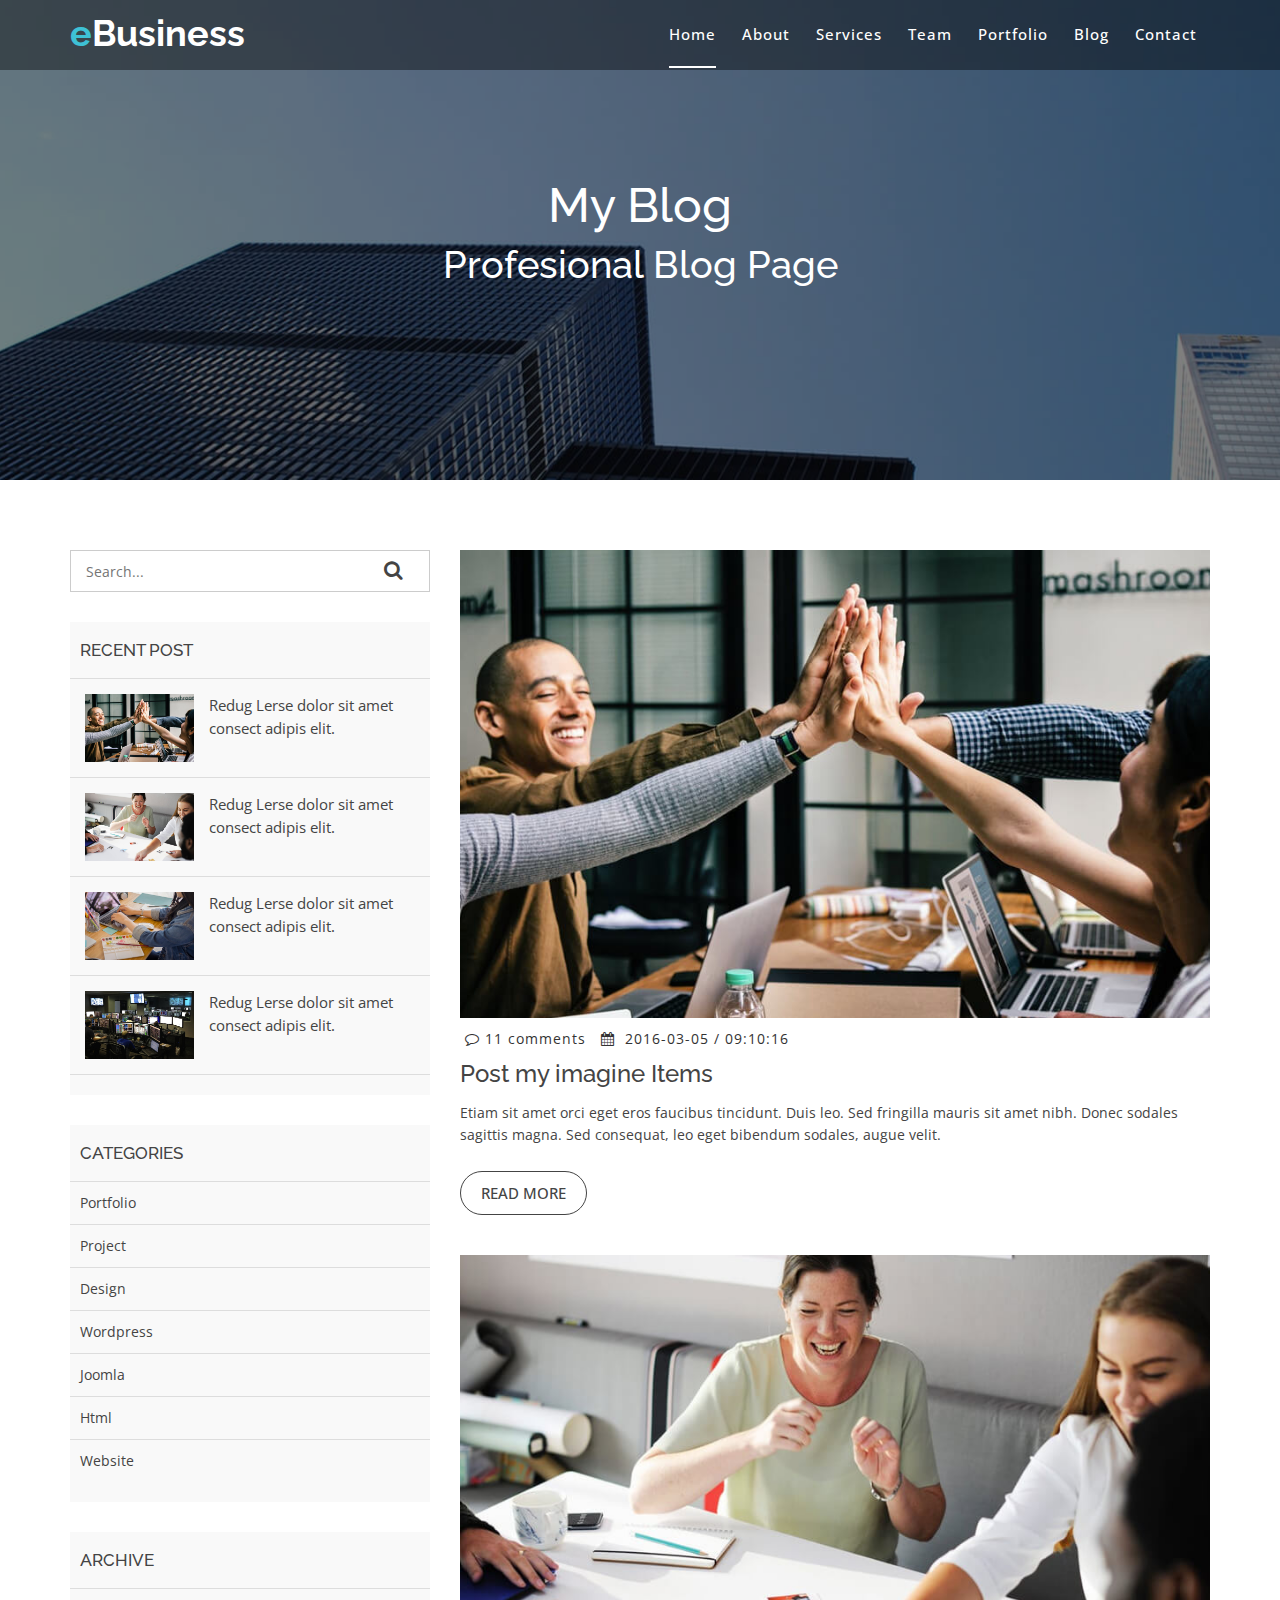
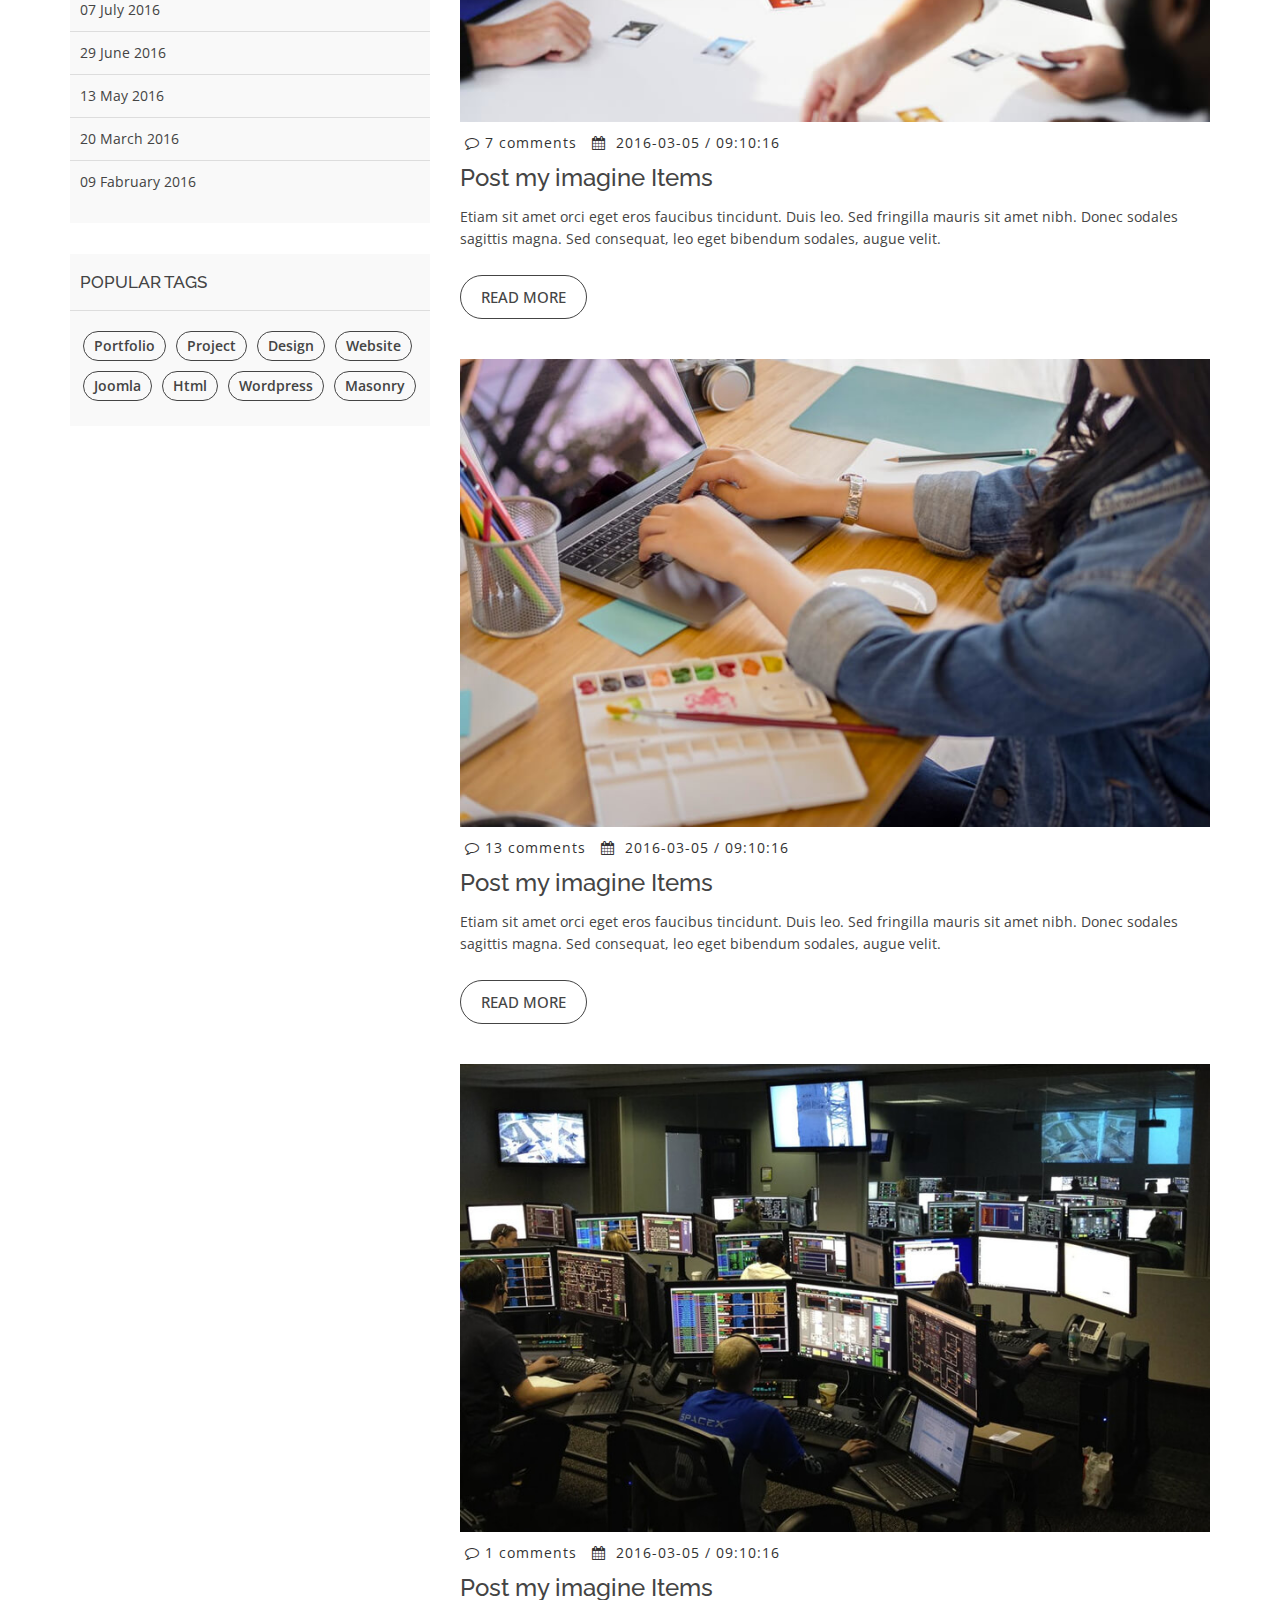
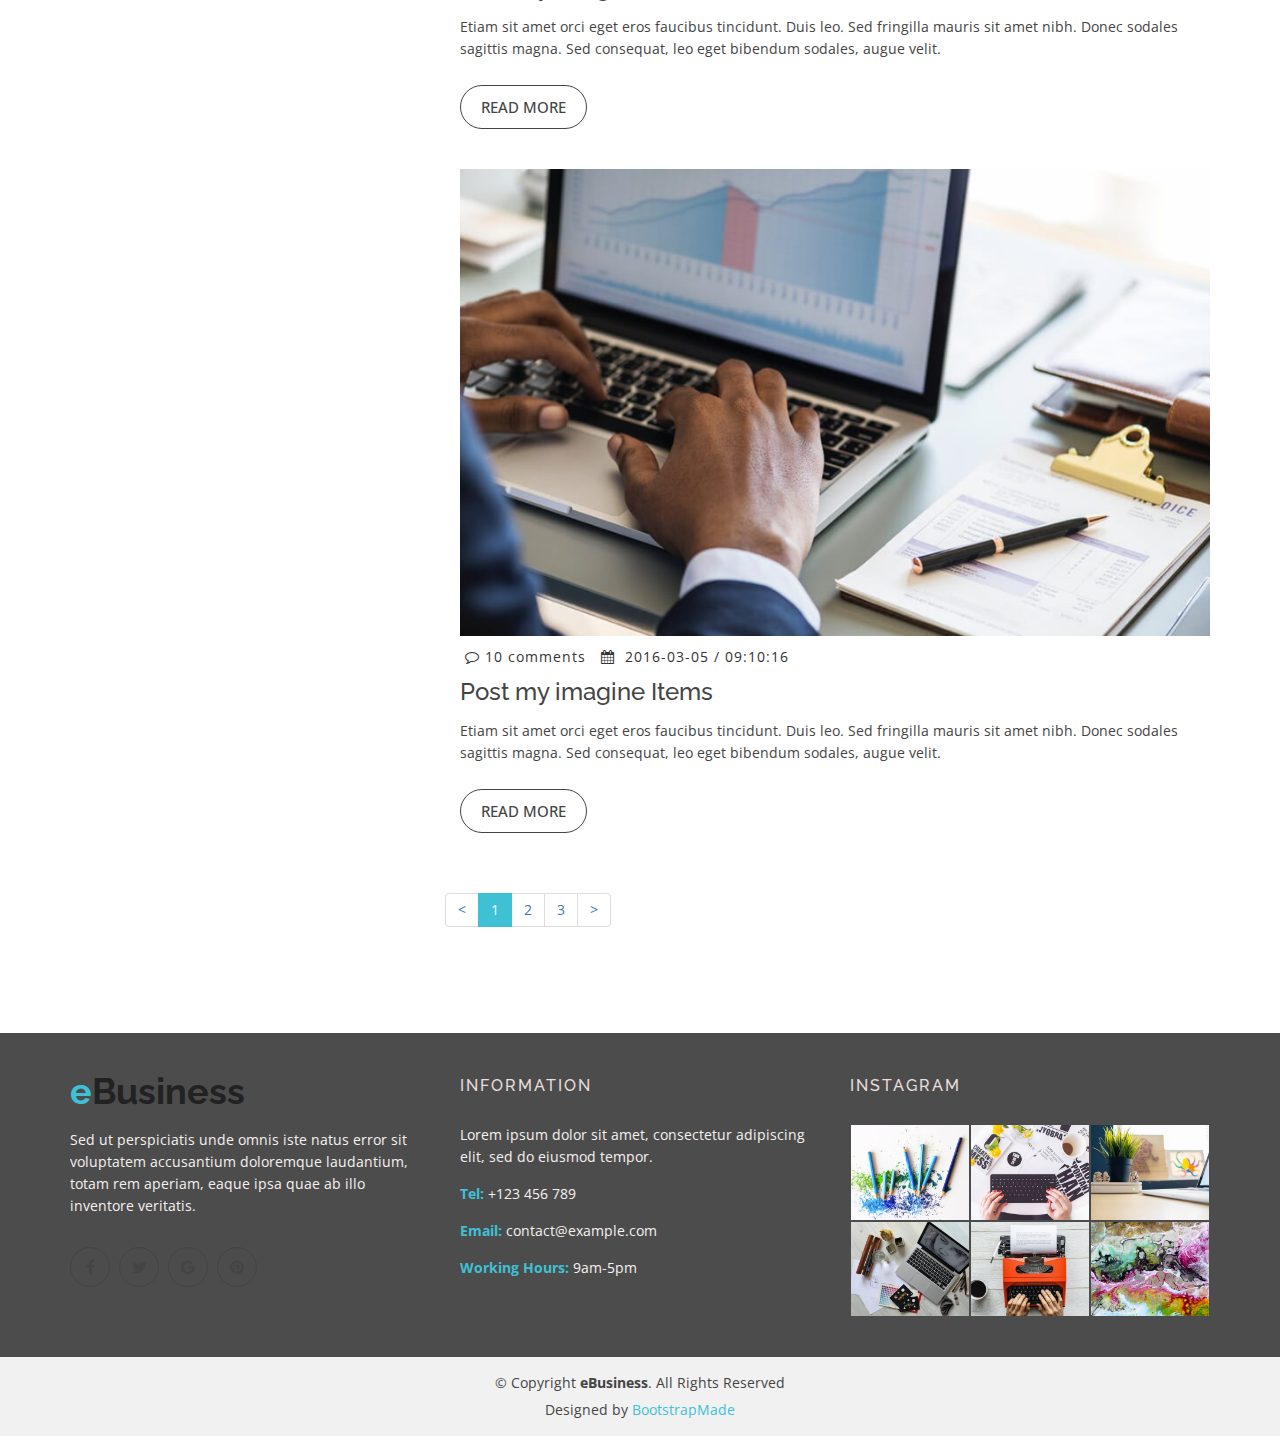
<file: blog.html>
<!doctype html>
<html lang="en">
<head>
  <meta charset="utf-8">
  <title>eBusiness Bootstrap Template</title>
  <meta content="width=device-width, initial-scale=1.0" name="viewport">
  <meta content="" name="keywords">
  <meta content="" name="description">

  <!-- Favicons -->
  <link href="img/favicon.png" rel="icon">
  <link href="img/apple-touch-icon.png" rel="apple-touch-icon">

  <!-- Google Fonts -->
  <link href="https://fonts.googleapis.com/css?family=Open+Sans:300,400,400i,600,700|Raleway:300,400,400i,500,500i,700,800,900" rel="stylesheet">

  <!-- Bootstrap CSS File -->
  <link href="lib/bootstrap/css/bootstrap.min.css" rel="stylesheet">

  <!-- Libraries CSS Files -->
  <link href="lib/nivo-slider/css/nivo-slider.css" rel="stylesheet">
  <link href="lib/owlcarousel/owl.carousel.css" rel="stylesheet">
  <link href="lib/owlcarousel/owl.transitions.css" rel="stylesheet">
  <link href="lib/font-awesome/css/font-awesome.min.css" rel="stylesheet">
  <link href="lib/animate/animate.min.css" rel="stylesheet">
  <link href="lib/venobox/venobox.css" rel="stylesheet">

  <!-- Nivo Slider Theme -->
  <link href="css/nivo-slider-theme.css" rel="stylesheet">

  <!-- Main Stylesheet File -->
  <link href="css/style.css" rel="stylesheet">

  <!-- Responsive Stylesheet File -->
  <link href="css/responsive.css" rel="stylesheet">

  <!-- =======================================================
    Theme Name: eBusiness
    Theme URL: https://bootstrapmade.com/ebusiness-bootstrap-corporate-template/
    Author: BootstrapMade.com
    License: https://bootstrapmade.com/license/
  ======================================================= -->
</head>

<body data-spy="scroll" data-target="#navbar-example">

  <div id="preloader"></div>

  <header>
    <!-- header-area start -->
    <div id="sticker" class="header-area">
      <div class="container">
        <div class="row">
          <div class="col-md-12 col-sm-12">

            <!-- Navigation -->
            <nav class="navbar navbar-default">
              <!-- Brand and toggle get grouped for better mobile display -->
              <div class="navbar-header">
                <button type="button" class="navbar-toggle collapsed" data-toggle="collapse" data-target=".bs-example-navbar-collapse-1" aria-expanded="false">
										<span class="sr-only">Toggle navigation</span>
										<span class="icon-bar"></span>
										<span class="icon-bar"></span>
										<span class="icon-bar"></span>
									</button>
                <!-- Brand -->
                <a class="navbar-brand page-scroll sticky-logo" href="index.html">
                  <h1><span>e</span>Business</h1>
                  <!-- Uncomment below if you prefer to use an image logo -->
                  <!-- <img src="img/logo.png" alt="" title=""> -->
								</a>
              </div>
              <!-- Collect the nav links, forms, and other content for toggling -->
              <div class="collapse navbar-collapse main-menu bs-example-navbar-collapse-1" id="navbar-example">
                <ul class="nav navbar-nav navbar-right">
                  <li class="active">
                    <a class="page-scroll" href="#home">Home</a>
                  </li>
                  <li>
                    <a class="page-scroll" href="#about">About</a>
                  </li>
                  <li>
                    <a class="page-scroll" href="#services">Services</a>
                  </li>
                  <li>
                    <a class="page-scroll" href="#team">Team</a>
                  </li>
                  <li>
                    <a class="page-scroll" href="#portfolio">Portfolio</a>
                  </li>
                  <li>
                    <a class="page-scroll" href="#blog">Blog</a>
                  </li>
                  <li>
                    <a class="page-scroll" href="#contact">Contact</a>
                  </li>
                </ul>
              </div>
              <!-- navbar-collapse -->
            </nav>
            <!-- END: Navigation -->
          </div>
        </div>
      </div>
    </div>
    <!-- header-area end -->
  </header>
  <!-- header end -->

  <!-- Start Bottom Header -->
  <div class="header-bg page-area">
    <div class="home-overly"></div>
    <div class="container">
      <div class="row">
        <div class="col-md-12 col-sm-12 col-xs-12">
          <div class="slider-content text-center">
            <div class="header-bottom">
              <div class="layer2 wow zoomIn" data-wow-duration="1s" data-wow-delay=".4s">
                <h1 class="title2">My Blog</h1>
              </div>
              <div class="layer3 wow zoomInUp" data-wow-duration="2s" data-wow-delay="1s">
                <h2 class="title3">Profesional Blog Page</h2>
              </div>
            </div>
          </div>
        </div>
      </div>
    </div>
  </div>
  <!-- END Header -->
  <div class="blog-page area-padding">
    <div class="container">
      <div class="row">
        <div class="col-lg-4 col-md-4 col-sm-4 col-xs-12">
          <div class="page-head-blog">
            <div class="single-blog-page">
              <!-- search option start -->
              <form action="#">
                <div class="search-option">
                  <input type="text" placeholder="Search...">
                  <button class="button" type="submit">
                                            <i class="fa fa-search"></i>
                                        </button>
                </div>
              </form>
              <!-- search option end -->
            </div>
            <div class="single-blog-page">
              <!-- recent start -->
              <div class="left-blog">
                <h4>recent post</h4>
                <div class="recent-post">
                  <!-- start single post -->
                  <div class="recent-single-post">
                    <div class="post-img">
                      <a href="#">
												   <img src="img/blog/1.jpg" alt="">
												</a>
                    </div>
                    <div class="pst-content">
                      <p><a href="#"> Redug Lerse dolor sit amet consect adipis elit.</a></p>
                    </div>
                  </div>
                  <!-- End single post -->
                  <!-- start single post -->
                  <div class="recent-single-post">
                    <div class="post-img">
                      <a href="#">
												   <img src="img/blog/2.jpg" alt="">
												</a>
                    </div>
                    <div class="pst-content">
                      <p><a href="#"> Redug Lerse dolor sit amet consect adipis elit.</a></p>
                    </div>
                  </div>
                  <!-- End single post -->
                  <!-- start single post -->
                  <div class="recent-single-post">
                    <div class="post-img">
                      <a href="#">
												   <img src="img/blog/3.jpg" alt="">
												</a>
                    </div>
                    <div class="pst-content">
                      <p><a href="#"> Redug Lerse dolor sit amet consect adipis elit.</a></p>
                    </div>
                  </div>
                  <!-- End single post -->
                  <!-- start single post -->
                  <div class="recent-single-post">
                    <div class="post-img">
                      <a href="#">
												   <img src="img/blog/4.jpg" alt="">
												</a>
                    </div>
                    <div class="pst-content">
                      <p><a href="#"> Redug Lerse dolor sit amet consect adipis elit.</a></p>
                    </div>
                  </div>
                  <!-- End single post -->
                </div>
              </div>
              <!-- recent end -->
            </div>
            <div class="single-blog-page">
              <div class="left-blog">
                <h4>categories</h4>
                <ul>
                  <li>
                    <a href="#">Portfolio</a>
                  </li>
                  <li>
                    <a href="#">Project</a>
                  </li>
                  <li>
                    <a href="#">Design</a>
                  </li>
                  <li>
                    <a href="#">wordpress</a>
                  </li>
                  <li>
                    <a href="#">Joomla</a>
                  </li>
                  <li>
                    <a href="#">Html</a>
                  </li>
                  <li>
                    <a href="#">Website</a>
                  </li>
                </ul>
              </div>
            </div>
            <div class="single-blog-page">
              <div class="left-blog">
                <h4>archive</h4>
                <ul>
                  <li>
                    <a href="#">07 July 2016</a>
                  </li>
                  <li>
                    <a href="#">29 June 2016</a>
                  </li>
                  <li>
                    <a href="#">13 May 2016</a>
                  </li>
                  <li>
                    <a href="#">20 March 2016</a>
                  </li>
                  <li>
                    <a href="#">09 Fabruary 2016</a>
                  </li>
                </ul>
              </div>
            </div>
            <div class="single-blog-page">
              <div class="left-tags blog-tags">
                <div class="popular-tag left-side-tags left-blog">
                  <h4>popular tags</h4>
                  <ul>
                    <li>
                      <a href="#">Portfolio</a>
                    </li>
                    <li>
                      <a href="#">Project</a>
                    </li>
                    <li>
                      <a href="#">Design</a>
                    </li>
                    <li>
                      <a href="#">Website</a>
                    </li>
                    <li>
                      <a href="#">Joomla</a>
                    </li>
                    <li>
                      <a href="#">Html</a>
                    </li>
                    <li>
                      <a href="#">wordpress</a>
                    </li>
                    <li>
                      <a href="#">Masonry</a>
                    </li>
                  </ul>
                </div>
              </div>
            </div>
          </div>
        </div>
        <!-- End left sidebar -->
        <!-- Start single blog -->
        <div class="col-md-8 col-sm-8 col-xs-12">
          <div class="row">
            <div class="col-md-12 col-sm-12 col-xs-12">
              <div class="single-blog">
                <div class="single-blog-img">
                  <a href="blog-details.html">
											<img src="img/blog/1.jpg" alt="">
										</a>
                </div>
                <div class="blog-meta">
                  <span class="comments-type">
											<i class="fa fa-comment-o"></i>
											<a href="#">11 comments</a>
										</span>
                  <span class="date-type">
											<i class="fa fa-calendar"></i>2016-03-05 / 09:10:16
										</span>
                </div>
                <div class="blog-text">
                  <h4>
											<a href="#">Post my imagine Items</a>
										</h4>
                  <p>
                    Etiam sit amet orci eget eros faucibus tincidunt. Duis leo. Sed fringilla mauris sit amet nibh. Donec sodales sagittis magna. Sed consequat, leo eget bibendum sodales, augue velit.
                  </p>
                </div>
                <span>
										<a href="blog-details.html" class="ready-btn">Read more</a>
									</span>
              </div>
            </div>
            <!-- End single blog -->
            <div class="col-md-12 col-sm-12 col-xs-12">
              <div class="single-blog">
                <div class="single-blog-img">
                  <a href="blog-details.html">
											<img src="img/blog/2.jpg" alt="">
										</a>
                </div>
                <div class="blog-meta">
                  <span class="comments-type">
											<i class="fa fa-comment-o"></i>
											<a href="#">7 comments</a>
										</span>
                  <span class="date-type">
											<i class="fa fa-calendar"></i>2016-03-05 / 09:10:16
										</span>
                </div>
                <div class="blog-text">
                  <h4>
											<a href="#">Post my imagine Items</a>
										</h4>
                  <p>
                    Etiam sit amet orci eget eros faucibus tincidunt. Duis leo. Sed fringilla mauris sit amet nibh. Donec sodales sagittis magna. Sed consequat, leo eget bibendum sodales, augue velit.
                  </p>
                </div>
                <span>
										<a href="blog-details.html" class="ready-btn">Read more</a>
									</span>
              </div>
            </div>
            <!-- Start single blog -->
            <div class="col-md-12 col-sm-12 col-xs-12">
              <div class="single-blog">
                <div class="single-blog-img">
                  <a href="blog-details.html">
											<img src="img/blog/3.jpg" alt="">
										</a>
                </div>
                <div class="blog-meta">
                  <span class="comments-type">
											<i class="fa fa-comment-o"></i>
											<a href="#">13 comments</a>
										</span>
                  <span class="date-type">
											<i class="fa fa-calendar"></i>2016-03-05 / 09:10:16
										</span>
                </div>
                <div class="blog-text">
                  <h4>
											<a href="#">Post my imagine Items</a>
										</h4>
                  <p>
                    Etiam sit amet orci eget eros faucibus tincidunt. Duis leo. Sed fringilla mauris sit amet nibh. Donec sodales sagittis magna. Sed consequat, leo eget bibendum sodales, augue velit.
                  </p>
                </div>
                <span>
										<a href="blog-details.html" class="ready-btn">Read more</a>
									</span>
              </div>
            </div>
            <!-- End single blog -->
            <div class="col-md-12 col-sm-12 col-xs-12">
              <div class="single-blog">
                <div class="single-blog-img">
                  <a href="blog-details.html">
											<img src="img/blog/4.jpg" alt="">
										</a>
                </div>
                <div class="blog-meta">
                  <span class="comments-type">
											<i class="fa fa-comment-o"></i>
											<a href="#">1 comments</a>
										</span>
                  <span class="date-type">
											<i class="fa fa-calendar"></i>2016-03-05 / 09:10:16
										</span>
                </div>
                <div class="blog-text">
                  <h4>
											<a href="#">Post my imagine Items</a>
										</h4>
                  <p>
                    Etiam sit amet orci eget eros faucibus tincidunt. Duis leo. Sed fringilla mauris sit amet nibh. Donec sodales sagittis magna. Sed consequat, leo eget bibendum sodales, augue velit.
                  </p>
                </div>
                <span>
										<a href="blog-details.html" class="ready-btn">Read more</a>
									</span>
              </div>
            </div>
            <!-- Start single blog -->
            <div class="col-md-12 col-sm-12 col-xs-12">
              <div class="single-blog">
                <div class="single-blog-img">
                  <a href="blog-details.html">
											<img src="img/blog/5.jpg" alt="">
										</a>
                </div>
                <div class="blog-meta">
                  <span class="comments-type">
											<i class="fa fa-comment-o"></i>
											<a href="#">10 comments</a>
										</span>
                  <span class="date-type">
											<i class="fa fa-calendar"></i>2016-03-05 / 09:10:16
										</span>
                </div>
                <div class="blog-text">
                  <h4>
											<a href="#">Post my imagine Items</a>
										</h4>
                  <p>
                    Etiam sit amet orci eget eros faucibus tincidunt. Duis leo. Sed fringilla mauris sit amet nibh. Donec sodales sagittis magna. Sed consequat, leo eget bibendum sodales, augue velit.
                  </p>
                </div>
                <span>
										<a href="blog-details.html" class="ready-btn">Read more</a>
									</span>
              </div>
            </div>
            <!-- End single blog -->
            <div class="blog-pagination">
              <ul class="pagination">
                <li><a href="#">&lt;</a></li>
                <li class="active"><a href="#">1</a></li>
                <li><a href="#">2</a></li>
                <li><a href="#">3</a></li>
                <li><a href="#">&gt;</a></li>
              </ul>
            </div>
          </div>
        </div>
      </div>
    </div>
  </div>
  <!-- End Blog Area -->

  <div class="clearfix"></div>

  <!-- Start Footer bottom Area -->
  <footer>
    <div class="footer-area">
      <div class="container">
        <div class="row">
          <div class="col-md-4 col-sm-4 col-xs-12">
            <div class="footer-content">
              <div class="footer-head">
                <div class="footer-logo">
                  <h2><span>e</span>Business</h2>
                </div>

                <p>Sed ut perspiciatis unde omnis iste natus error sit voluptatem accusantium doloremque laudantium, totam rem aperiam, eaque ipsa quae ab illo inventore veritatis.</p>
                <div class="footer-icons">
                  <ul>
                    <li>
                      <a href="#"><i class="fa fa-facebook"></i></a>
                    </li>
                    <li>
                      <a href="#"><i class="fa fa-twitter"></i></a>
                    </li>
                    <li>
                      <a href="#"><i class="fa fa-google"></i></a>
                    </li>
                    <li>
                      <a href="#"><i class="fa fa-pinterest"></i></a>
                    </li>
                  </ul>
                </div>
              </div>
            </div>
          </div>
          <!-- end single footer -->
          <div class="col-md-4 col-sm-4 col-xs-12">
            <div class="footer-content">
              <div class="footer-head">
                <h4>information</h4>
                <p>
                  Lorem ipsum dolor sit amet, consectetur adipiscing elit, sed do eiusmod tempor.
                </p>
                <div class="footer-contacts">
                  <p><span>Tel:</span> +123 456 789</p>
                  <p><span>Email:</span> contact@example.com</p>
                  <p><span>Working Hours:</span> 9am-5pm</p>
                </div>
              </div>
            </div>
          </div>
          <!-- end single footer -->
          <div class="col-md-4 col-sm-4 col-xs-12">
            <div class="footer-content">
              <div class="footer-head">
                <h4>Instagram</h4>
                <div class="flicker-img">
                  <a href="#"><img src="img/portfolio/1.jpg" alt=""></a>
                  <a href="#"><img src="img/portfolio/2.jpg" alt=""></a>
                  <a href="#"><img src="img/portfolio/3.jpg" alt=""></a>
                  <a href="#"><img src="img/portfolio/4.jpg" alt=""></a>
                  <a href="#"><img src="img/portfolio/5.jpg" alt=""></a>
                  <a href="#"><img src="img/portfolio/6.jpg" alt=""></a>
                </div>
              </div>
            </div>
          </div>
        </div>
      </div>
    </div>
    <div class="footer-area-bottom">
      <div class="container">
        <div class="row">
          <div class="col-md-12 col-sm-12 col-xs-12">
            <div class="copyright text-center">
              <p>
                &copy; Copyright <strong>eBusiness</strong>. All Rights Reserved
              </p>
            </div>
            <div class="credits">
              <!--
                All the links in the footer should remain intact.
                You can delete the links only if you purchased the pro version.
                Licensing information: https://bootstrapmade.com/license/
                Purchase the pro version with working PHP/AJAX contact form: https://bootstrapmade.com/buy/?theme=eBusiness
              -->
              Designed by <a href="https://bootstrapmade.com/">BootstrapMade</a>
            </div>
          </div>
        </div>
      </div>
    </div>
  </footer>

  <a href="#" class="back-to-top"><i class="fa fa-chevron-up"></i></a>

  <!-- JavaScript Libraries -->
  <script src="lib/jquery/jquery.min.js"></script>
  <script src="lib/bootstrap/js/bootstrap.min.js"></script>
  <script src="lib/owlcarousel/owl.carousel.min.js"></script>
  <script src="lib/venobox/venobox.min.js"></script>
  <script src="lib/knob/jquery.knob.js"></script>
  <script src="lib/wow/wow.min.js"></script>
  <script src="lib/parallax/parallax.js"></script>
  <script src="lib/easing/easing.min.js"></script>
  <script src="lib/nivo-slider/js/jquery.nivo.slider.js" type="text/javascript"></script>
  <script src="lib/appear/jquery.appear.js"></script>
  <script src="lib/isotope/isotope.pkgd.min.js"></script>

  <!-- Contact Form JavaScript File -->
  <script src="contactform/contactform.js"></script>

  <script src="js/main.js"></script>
</body>

</html>
</file>
<file: lib/venobox/venobox.css>
/* ------ venobox.css --------*/
.vbox-overlay *, .vbox-overlay *:before, .vbox-overlay *:after{
    -webkit-backface-visibility: hidden;
    -webkit-box-sizing:border-box;
    -moz-box-sizing:border-box;
    box-sizing:border-box;

}
.vbox-overlay{
    display: -webkit-flex;
    display: flex;
    -webkit-flex-direction: column;
    flex-direction: column;
    -webkit-justify-content: center;
    justify-content: center;
    -webkit-align-items: center;
    align-items: center;
    position: fixed;
    left: 0;
    top: 0;
    bottom: 0;
    right: 0;
    z-index: 1040;
    -webkit-transform:translateZ(1000px);
    transform: translateZ(1000px);
    transform-style: preserve-3d;
}

/* ----- navigation ----- */
.vbox-title{
    width: 100%;
    height: 40px;
    float: left;
    text-align: center;
    line-height: 28px;
    font-size: 12px;
    padding: 6px 40px;
    overflow: hidden;
    position: fixed;
    display: none;
    left: 0;
    z-index: 1050;
}
.vbox-close{
    cursor: pointer;
    position: fixed;
    top: -1px;
    right: 0;
    width: 50px;
    height: 40px;
    padding: 6px;
    display: block;
    background-position:10px center;
    overflow: hidden;
    font-size: 24px;
    line-height: 1;
    text-align: center;
    z-index: 1050;
}
.vbox-num{
    cursor: pointer;
    position: fixed;
    left: 0;
    height: 40px;
    display: block;
    overflow: hidden;
    line-height: 28px;
    font-size: 12px;
    padding: 6px 10px;
    display: none;
    z-index: 1050;
}
/* ----- navigation ARROWS ----- */
.vbox-next, .vbox-prev{
    position: fixed;
    top: 50%;
    margin-top: -15px;
    overflow: hidden;
    cursor: pointer;
    display: block;
    width: 45px;
    height: 45px;
    z-index: 1050;
}
.vbox-next span, .vbox-prev span{
    position: relative;
    width: 20px;
    height: 20px;
    border: 2px solid transparent;
    border-top-color: #B6B6B6;
    border-right-color: #B6B6B6;
    text-indent: -100px;
    position: absolute;
    top: 8px;
    display: block;
}
.vbox-prev{
    left: 15px;
}
.vbox-next{
    right: 15px;
}
.vbox-prev span{
    left: 10px;
    -ms-transform: rotate(-135deg);
    -webkit-transform: rotate(-135deg);
    transform: rotate(-135deg);
}
.vbox-next span{
    -ms-transform: rotate(45deg);
    -webkit-transform: rotate(45deg);
    transform: rotate(45deg);
    right: 10px;
}
/* ------- inline window ------ */
.vbox-inline{
    width: 420px;
    height: 315px;
    height: 70vh;
    padding: 10px;
    background: #fff;
    margin: 0 auto;
    overflow: auto;
    text-align: left;
}
/* ------- Video & iFrames window ------ */
.venoframe{
    max-width: 100%;
    width: 100%;
    border: none;
    width: 100%;
    height: 260px;
    height: 70vh;
}
.venoframe.vbvid{
    height: 260px;
}
@media (min-width: 768px) {
    .venoframe, .vbox-inline{
        width: 90%;
        height: 360px;
        height: 70vh;
    }
    .venoframe.vbvid{
        width: 640px;
        height: 360px;
    }
}
@media (min-width: 992px) {
    .venoframe, .vbox-inline{
        max-width: 1200px;
        width: 80%;
        height: 540px;
        height: 70vh;
    }
    .venoframe.vbvid{
        width: 960px;
        height: 540px;
    }
}
/*
Please do NOT edit this part!
or at least read this note: http://i.imgur.com/7C0ws9e.gif
*/
.vbox-open{
    overflow: hidden;
}
.vbox-container{
    position: absolute;
    left: 0;
    right: 0;
    top: 0;
    bottom: 0;
    overflow-x: hidden;
    overflow-y: scroll;
    overflow-scrolling: touch;
    -webkit-overflow-scrolling: touch;
    z-index: 20;
    max-height: 100%;

}

.vbox-content{
    text-align: center;
    float: left;
    width: 100%;
    position: relative;
    overflow: hidden;
    padding: 20px 10px;
}
.vbox-container img{
    max-width: 100%;
    height: auto;
}
.figlio{
    box-shadow: 0 0 12px rgba(0,0,0,0.19), 0 6px 6px rgba(0,0,0,0.23);
    max-width: 100%;
    text-align: initial;
}
img.figlio{
    -webkit-user-select: none;
-khtml-user-select: none;
-moz-user-select: none;
-o-user-select: none;
user-select: none;
}
.vbox-content.swipe-left{
    margin-left: -200px !important;
}
.vbox-content.swipe-right{
    margin-left: 200px !important;
}
.animated{
    webkit-transition: margin 300ms ease-out;
    transition: margin 300ms ease-out;
}
.animate-in{
    opacity: 1;
}
.animate-out{
    opacity: 0;
}
/* ---------- preloader ----------
 * SPINKIT
 * http://tobiasahlin.com/spinkit/
-------------------------------- */
.sk-double-bounce,.sk-rotating-plane{width:40px;height:40px;margin:40px auto}.sk-rotating-plane{background-color:#333;-webkit-animation:sk-rotatePlane 1.2s infinite ease-in-out;animation:sk-rotatePlane 1.2s infinite ease-in-out}@-webkit-keyframes sk-rotatePlane{0%{-webkit-transform:perspective(120px) rotateX(0) rotateY(0);transform:perspective(120px) rotateX(0) rotateY(0)}50%{-webkit-transform:perspective(120px) rotateX(-180.1deg) rotateY(0);transform:perspective(120px) rotateX(-180.1deg) rotateY(0)}100%{-webkit-transform:perspective(120px) rotateX(-180deg) rotateY(-179.9deg);transform:perspective(120px) rotateX(-180deg) rotateY(-179.9deg)}}@keyframes sk-rotatePlane{0%{-webkit-transform:perspective(120px) rotateX(0) rotateY(0);transform:perspective(120px) rotateX(0) rotateY(0)}50%{-webkit-transform:perspective(120px) rotateX(-180.1deg) rotateY(0);transform:perspective(120px) rotateX(-180.1deg) rotateY(0)}100%{-webkit-transform:perspective(120px) rotateX(-180deg) rotateY(-179.9deg);transform:perspective(120px) rotateX(-180deg) rotateY(-179.9deg)}}.sk-double-bounce{position:relative}.sk-double-bounce .sk-child{width:100%;height:100%;border-radius:50%;background-color:#333;opacity:.6;position:absolute;top:0;left:0;-webkit-animation:sk-doubleBounce 2s infinite ease-in-out;animation:sk-doubleBounce 2s infinite ease-in-out}.sk-chasing-dots .sk-child,.sk-spinner-pulse,.sk-three-bounce .sk-child{background-color:#333;border-radius:100%}.sk-double-bounce .sk-double-bounce2{-webkit-animation-delay:-1s;animation-delay:-1s}@-webkit-keyframes sk-doubleBounce{0%,100%{-webkit-transform:scale(0);transform:scale(0)}50%{-webkit-transform:scale(1);transform:scale(1)}}@keyframes sk-doubleBounce{0%,100%{-webkit-transform:scale(0);transform:scale(0)}50%{-webkit-transform:scale(1);transform:scale(1)}}.sk-wave{margin:40px auto;width:50px;height:40px;text-align:center;font-size:10px}.sk-wave .sk-rect{background-color:#333;height:100%;width:6px;display:inline-block;-webkit-animation:sk-waveStretchDelay 1.2s infinite ease-in-out;animation:sk-waveStretchDelay 1.2s infinite ease-in-out}.sk-wave .sk-rect1{-webkit-animation-delay:-1.2s;animation-delay:-1.2s}.sk-wave .sk-rect2{-webkit-animation-delay:-1.1s;animation-delay:-1.1s}.sk-wave .sk-rect3{-webkit-animation-delay:-1s;animation-delay:-1s}.sk-wave .sk-rect4{-webkit-animation-delay:-.9s;animation-delay:-.9s}.sk-wave .sk-rect5{-webkit-animation-delay:-.8s;animation-delay:-.8s}@-webkit-keyframes sk-waveStretchDelay{0%,100%,40%{-webkit-transform:scaleY(.4);transform:scaleY(.4)}20%{-webkit-transform:scaleY(1);transform:scaleY(1)}}@keyframes sk-waveStretchDelay{0%,100%,40%{-webkit-transform:scaleY(.4);transform:scaleY(.4)}20%{-webkit-transform:scaleY(1);transform:scaleY(1)}}.sk-wandering-cubes{margin:40px auto;width:40px;height:40px;position:relative}.sk-wandering-cubes .sk-cube{background-color:#333;width:10px;height:10px;position:absolute;top:0;left:0;-webkit-animation:sk-wanderingCube 1.8s ease-in-out -1.8s infinite both;animation:sk-wanderingCube 1.8s ease-in-out -1.8s infinite both}.sk-chasing-dots,.sk-spinner-pulse{width:40px;height:40px;margin:40px auto}.sk-wandering-cubes .sk-cube2{-webkit-animation-delay:-.9s;animation-delay:-.9s}@-webkit-keyframes sk-wanderingCube{0%{-webkit-transform:rotate(0);transform:rotate(0)}25%{-webkit-transform:translateX(30px) rotate(-90deg) scale(.5);transform:translateX(30px) rotate(-90deg) scale(.5)}50%{-webkit-transform:translateX(30px) translateY(30px) rotate(-179deg);transform:translateX(30px) translateY(30px) rotate(-179deg)}50.1%{-webkit-transform:translateX(30px) translateY(30px) rotate(-180deg);transform:translateX(30px) translateY(30px) rotate(-180deg)}75%{-webkit-transform:translateX(0) translateY(30px) rotate(-270deg) scale(.5);transform:translateX(0) translateY(30px) rotate(-270deg) scale(.5)}100%{-webkit-transform:rotate(-360deg);transform:rotate(-360deg)}}@keyframes sk-wanderingCube{0%{-webkit-transform:rotate(0);transform:rotate(0)}25%{-webkit-transform:translateX(30px) rotate(-90deg) scale(.5);transform:translateX(30px) rotate(-90deg) scale(.5)}50%{-webkit-transform:translateX(30px) translateY(30px) rotate(-179deg);transform:translateX(30px) translateY(30px) rotate(-179deg)}50.1%{-webkit-transform:translateX(30px) translateY(30px) rotate(-180deg);transform:translateX(30px) translateY(30px) rotate(-180deg)}75%{-webkit-transform:translateX(0) translateY(30px) rotate(-270deg) scale(.5);transform:translateX(0) translateY(30px) rotate(-270deg) scale(.5)}100%{-webkit-transform:rotate(-360deg);transform:rotate(-360deg)}}.sk-spinner-pulse{-webkit-animation:sk-pulseScaleOut 1s infinite ease-in-out;animation:sk-pulseScaleOut 1s infinite ease-in-out}@-webkit-keyframes sk-pulseScaleOut{0%{-webkit-transform:scale(0);transform:scale(0)}100%{-webkit-transform:scale(1);transform:scale(1);opacity:0}}@keyframes sk-pulseScaleOut{0%{-webkit-transform:scale(0);transform:scale(0)}100%{-webkit-transform:scale(1);transform:scale(1);opacity:0}}.sk-chasing-dots{position:relative;text-align:center;-webkit-animation:sk-chasingDotsRotate 2s infinite linear;animation:sk-chasingDotsRotate 2s infinite linear}.sk-chasing-dots .sk-child{width:60%;height:60%;display:inline-block;position:absolute;top:0;-webkit-animation:sk-chasingDotsBounce 2s infinite ease-in-out;animation:sk-chasingDotsBounce 2s infinite ease-in-out}.sk-chasing-dots .sk-dot2{top:auto;bottom:0;-webkit-animation-delay:-1s;animation-delay:-1s}@-webkit-keyframes sk-chasingDotsRotate{100%{-webkit-transform:rotate(360deg);transform:rotate(360deg)}}@keyframes sk-chasingDotsRotate{100%{-webkit-transform:rotate(360deg);transform:rotate(360deg)}}@-webkit-keyframes sk-chasingDotsBounce{0%,100%{-webkit-transform:scale(0);transform:scale(0)}50%{-webkit-transform:scale(1);transform:scale(1)}}@keyframes sk-chasingDotsBounce{0%,100%{-webkit-transform:scale(0);transform:scale(0)}50%{-webkit-transform:scale(1);transform:scale(1)}}.sk-three-bounce{margin:40px auto;width:80px;text-align:center}.sk-three-bounce .sk-child{width:20px;height:20px;display:inline-block;-webkit-animation:sk-three-bounce 1.4s ease-in-out 0s infinite both;animation:sk-three-bounce 1.4s ease-in-out 0s infinite both}.sk-circle .sk-child:before,.sk-fading-circle .sk-circle:before{display:block;border-radius:100%;content:'';background-color:#333}.sk-three-bounce .sk-bounce1{-webkit-animation-delay:-.32s;animation-delay:-.32s}.sk-three-bounce .sk-bounce2{-webkit-animation-delay:-.16s;animation-delay:-.16s}@-webkit-keyframes sk-three-bounce{0%,100%,80%{-webkit-transform:scale(0);transform:scale(0)}40%{-webkit-transform:scale(1);transform:scale(1)}}@keyframes sk-three-bounce{0%,100%,80%{-webkit-transform:scale(0);transform:scale(0)}40%{-webkit-transform:scale(1);transform:scale(1)}}.sk-circle{margin:40px auto;width:40px;height:40px;position:relative}.sk-circle .sk-child{width:100%;height:100%;position:absolute;left:0;top:0}.sk-circle .sk-child:before{margin:0 auto;width:15%;height:15%;-webkit-animation:sk-circleBounceDelay 1.2s infinite ease-in-out both;animation:sk-circleBounceDelay 1.2s infinite ease-in-out both}.sk-circle .sk-circle2{-webkit-transform:rotate(30deg);-ms-transform:rotate(30deg);transform:rotate(30deg)}.sk-circle .sk-circle3{-webkit-transform:rotate(60deg);-ms-transform:rotate(60deg);transform:rotate(60deg)}.sk-circle .sk-circle4{-webkit-transform:rotate(90deg);-ms-transform:rotate(90deg);transform:rotate(90deg)}.sk-circle .sk-circle5{-webkit-transform:rotate(120deg);-ms-transform:rotate(120deg);transform:rotate(120deg)}.sk-circle .sk-circle6{-webkit-transform:rotate(150deg);-ms-transform:rotate(150deg);transform:rotate(150deg)}.sk-circle .sk-circle7{-webkit-transform:rotate(180deg);-ms-transform:rotate(180deg);transform:rotate(180deg)}.sk-circle .sk-circle8{-webkit-transform:rotate(210deg);-ms-transform:rotate(210deg);transform:rotate(210deg)}.sk-circle .sk-circle9{-webkit-transform:rotate(240deg);-ms-transform:rotate(240deg);transform:rotate(240deg)}.sk-circle .sk-circle10{-webkit-transform:rotate(270deg);-ms-transform:rotate(270deg);transform:rotate(270deg)}.sk-circle .sk-circle11{-webkit-transform:rotate(300deg);-ms-transform:rotate(300deg);transform:rotate(300deg)}.sk-circle .sk-circle12{-webkit-transform:rotate(330deg);-ms-transform:rotate(330deg);transform:rotate(330deg)}.sk-circle .sk-circle2:before{-webkit-animation-delay:-1.1s;animation-delay:-1.1s}.sk-circle .sk-circle3:before{-webkit-animation-delay:-1s;animation-delay:-1s}.sk-circle .sk-circle4:before{-webkit-animation-delay:-.9s;animation-delay:-.9s}.sk-circle .sk-circle5:before{-webkit-animation-delay:-.8s;animation-delay:-.8s}.sk-circle .sk-circle6:before{-webkit-animation-delay:-.7s;animation-delay:-.7s}.sk-circle .sk-circle7:before{-webkit-animation-delay:-.6s;animation-delay:-.6s}.sk-circle .sk-circle8:before{-webkit-animation-delay:-.5s;animation-delay:-.5s}.sk-circle .sk-circle9:before{-webkit-animation-delay:-.4s;animation-delay:-.4s}.sk-circle .sk-circle10:before{-webkit-animation-delay:-.3s;animation-delay:-.3s}.sk-circle .sk-circle11:before{-webkit-animation-delay:-.2s;animation-delay:-.2s}.sk-circle .sk-circle12:before{-webkit-animation-delay:-.1s;animation-delay:-.1s}@-webkit-keyframes sk-circleBounceDelay{0%,100%,80%{-webkit-transform:scale(0);transform:scale(0)}40%{-webkit-transform:scale(1);transform:scale(1)}}@keyframes sk-circleBounceDelay{0%,100%,80%{-webkit-transform:scale(0);transform:scale(0)}40%{-webkit-transform:scale(1);transform:scale(1)}}.sk-cube-grid{width:40px;height:40px;margin:40px auto}.sk-cube-grid .sk-cube{width:33.33%;height:33.33%;background-color:#333;float:left;-webkit-animation:sk-cubeGridScaleDelay 1.3s infinite ease-in-out;animation:sk-cubeGridScaleDelay 1.3s infinite ease-in-out}.sk-cube-grid .sk-cube1{-webkit-animation-delay:.2s;animation-delay:.2s}.sk-cube-grid .sk-cube2{-webkit-animation-delay:.3s;animation-delay:.3s}.sk-cube-grid .sk-cube3{-webkit-animation-delay:.4s;animation-delay:.4s}.sk-cube-grid .sk-cube4{-webkit-animation-delay:.1s;animation-delay:.1s}.sk-cube-grid .sk-cube5{-webkit-animation-delay:.2s;animation-delay:.2s}.sk-cube-grid .sk-cube6{-webkit-animation-delay:.3s;animation-delay:.3s}.sk-cube-grid .sk-cube7{-webkit-animation-delay:0ms;animation-delay:0ms}.sk-cube-grid .sk-cube8{-webkit-animation-delay:.1s;animation-delay:.1s}.sk-cube-grid .sk-cube9{-webkit-animation-delay:.2s;animation-delay:.2s}@-webkit-keyframes sk-cubeGridScaleDelay{0%,100%,70%{-webkit-transform:scale3D(1,1,1);transform:scale3D(1,1,1)}35%{-webkit-transform:scale3D(0,0,1);transform:scale3D(0,0,1)}}@keyframes sk-cubeGridScaleDelay{0%,100%,70%{-webkit-transform:scale3D(1,1,1);transform:scale3D(1,1,1)}35%{-webkit-transform:scale3D(0,0,1);transform:scale3D(0,0,1)}}.sk-fading-circle{margin:40px auto;width:40px;height:40px;position:relative}.sk-fading-circle .sk-circle{width:100%;height:100%;position:absolute;left:0;top:0}.sk-fading-circle .sk-circle:before{margin:0 auto;width:15%;height:15%;-webkit-animation:sk-circleFadeDelay 1.2s infinite ease-in-out both;animation:sk-circleFadeDelay 1.2s infinite ease-in-out both}.sk-fading-circle .sk-circle2{-webkit-transform:rotate(30deg);-ms-transform:rotate(30deg);transform:rotate(30deg)}.sk-fading-circle .sk-circle3{-webkit-transform:rotate(60deg);-ms-transform:rotate(60deg);transform:rotate(60deg)}.sk-fading-circle .sk-circle4{-webkit-transform:rotate(90deg);-ms-transform:rotate(90deg);transform:rotate(90deg)}.sk-fading-circle .sk-circle5{-webkit-transform:rotate(120deg);-ms-transform:rotate(120deg);transform:rotate(120deg)}.sk-fading-circle .sk-circle6{-webkit-transform:rotate(150deg);-ms-transform:rotate(150deg);transform:rotate(150deg)}.sk-fading-circle .sk-circle7{-webkit-transform:rotate(180deg);-ms-transform:rotate(180deg);transform:rotate(180deg)}.sk-fading-circle .sk-circle8{-webkit-transform:rotate(210deg);-ms-transform:rotate(210deg);transform:rotate(210deg)}.sk-fading-circle .sk-circle9{-webkit-transform:rotate(240deg);-ms-transform:rotate(240deg);transform:rotate(240deg)}.sk-fading-circle .sk-circle10{-webkit-transform:rotate(270deg);-ms-transform:rotate(270deg);transform:rotate(270deg)}.sk-fading-circle .sk-circle11{-webkit-transform:rotate(300deg);-ms-transform:rotate(300deg);transform:rotate(300deg)}.sk-fading-circle .sk-circle12{-webkit-transform:rotate(330deg);-ms-transform:rotate(330deg);transform:rotate(330deg)}.sk-fading-circle .sk-circle2:before{-webkit-animation-delay:-1.1s;animation-delay:-1.1s}.sk-fading-circle .sk-circle3:before{-webkit-animation-delay:-1s;animation-delay:-1s}.sk-fading-circle .sk-circle4:before{-webkit-animation-delay:-.9s;animation-delay:-.9s}.sk-fading-circle .sk-circle5:before{-webkit-animation-delay:-.8s;animation-delay:-.8s}.sk-fading-circle .sk-circle6:before{-webkit-animation-delay:-.7s;animation-delay:-.7s}.sk-fading-circle .sk-circle7:before{-webkit-animation-delay:-.6s;animation-delay:-.6s}.sk-fading-circle .sk-circle8:before{-webkit-animation-delay:-.5s;animation-delay:-.5s}.sk-fading-circle .sk-circle9:before{-webkit-animation-delay:-.4s;animation-delay:-.4s}.sk-fading-circle .sk-circle10:before{-webkit-animation-delay:-.3s;animation-delay:-.3s}.sk-fading-circle .sk-circle11:before{-webkit-animation-delay:-.2s;animation-delay:-.2s}.sk-fading-circle .sk-circle12:before{-webkit-animation-delay:-.1s;animation-delay:-.1s}@-webkit-keyframes sk-circleFadeDelay{0%,100%,39%{opacity:0}40%{opacity:1}}@keyframes sk-circleFadeDelay{0%,100%,39%{opacity:0}40%{opacity:1}}.sk-folding-cube{margin:40px auto;width:40px;height:40px;position:relative;-webkit-transform:rotateZ(45deg);transform:rotateZ(45deg)}.sk-folding-cube .sk-cube{float:left;width:50%;height:50%;position:relative;-webkit-transform:scale(1.1);-ms-transform:scale(1.1);transform:scale(1.1)}.sk-folding-cube .sk-cube:before{content:'';position:absolute;top:0;left:0;width:100%;height:100%;background-color:#333;-webkit-animation:sk-foldCubeAngle 2.4s infinite linear both;animation:sk-foldCubeAngle 2.4s infinite linear both;-webkit-transform-origin:100% 100%;-ms-transform-origin:100% 100%;transform-origin:100% 100%}.sk-folding-cube .sk-cube2{-webkit-transform:scale(1.1) rotateZ(90deg);transform:scale(1.1) rotateZ(90deg)}.sk-folding-cube .sk-cube3{-webkit-transform:scale(1.1) rotateZ(180deg);transform:scale(1.1) rotateZ(180deg)}.sk-folding-cube .sk-cube4{-webkit-transform:scale(1.1) rotateZ(270deg);transform:scale(1.1) rotateZ(270deg)}.sk-folding-cube .sk-cube2:before{-webkit-animation-delay:.3s;animation-delay:.3s}.sk-folding-cube .sk-cube3:before{-webkit-animation-delay:.6s;animation-delay:.6s}.sk-folding-cube .sk-cube4:before{-webkit-animation-delay:.9s;animation-delay:.9s}@-webkit-keyframes sk-foldCubeAngle{0%,10%{-webkit-transform:perspective(140px) rotateX(-180deg);transform:perspective(140px) rotateX(-180deg);opacity:0}25%,75%{-webkit-transform:perspective(140px) rotateX(0);transform:perspective(140px) rotateX(0);opacity:1}100%,90%{-webkit-transform:perspective(140px) rotateY(180deg);transform:perspective(140px) rotateY(180deg);opacity:0}}@keyframes sk-foldCubeAngle{0%,10%{-webkit-transform:perspective(140px) rotateX(-180deg);transform:perspective(140px) rotateX(-180deg);opacity:0}25%,75%{-webkit-transform:perspective(140px) rotateX(0);transform:perspective(140px) rotateX(0);opacity:1}100%,90%{-webkit-transform:perspective(140px) rotateY(180deg);transform:perspective(140px) rotateY(180deg);opacity:0}}
</file>
<file: css/nivo-slider-theme.css>
/*
Skin Name: Nivo Slider Default Theme
Skin URI: http://nivo.dev7studios.com
Description: The default skin for the Nivo Slider.
Version: 1.3
Author: Gilbert Pellegrom
Author URI: http://dev7studios.com
Supports Thumbs: true
*/


.slider-area {
  color: #fff;
  position: relative;
  text-align: center;
}

.slider-content {
  padding: 180px 60px;
}

.nivo-caption::after {
  background: #444 none repeat scroll 0 0;
  content: "";
  height: 100%;
  left: 0;
  opacity: 0.5;
  position: absolute;
  top: 0;
  width: 100%;
  z-index: -1;
}

.layer-1-2 {
  margin: 20px 0;
}

.layer-1-1 h2 {
  color: #fff;
  font-size: 32px;
  font-weight: 700;
}

.layer-1-2 h1 {
  color: #fff;
  font-size: 50px;
  font-weight: 700;
  line-height: 60px;
}

.layer-1-3 {
  margin: 50px 0 0;
}

.layer-1-3 a.ready-btn {
  border: 1px solid #fff;
  border-radius: 30px;
  color: #fff;
  cursor: pointer;
  display: inline-block;
  font-size: 17px;
  font-weight: 600;
  margin-top: 30px;
  padding: 10px 20px;
  text-align: center;
  text-transform: uppercase;
  transition: all 0.4s ease 0s;
  z-index: 222;
}

.layer-1-3 a.ready-btn:hover {
  color: #fff;
  background: #3EC1D5;
  border: 1px solid #3EC1D5;
  text-decoration: none;
}

.ready-btn.right-btn {
  margin-right: 15px;
  background: #3EC1D5;
  border: 1px solid #3EC1D5 !important;
}

.ready-btn.right-btn:hover {
  background: transparent !important;
  border: 1px solid #fff !important;
}

.nivo-controlNav {
  bottom: 0;
  left: 0;
  position: absolute;
  right: 0;
  z-index: 8;
}

.nivo-directionNav {
  display: block;
}

.nivo-controlNav a {
  background: transparent none repeat scroll 0 0;
  border: 2px solid #fff;
  box-shadow: none;
  display: inline-block;
  font-size: 0;
  height: 2px;
  margin: 5px 3px;
  opacity: 1;
  text-align: center;
  text-indent: inherit;
  vertical-align: top;
  width: 20px;
}

.nivo-controlNav a:hover, .nivo-controlNav a.active {
  background: #fff none repeat scroll 0 0;
  border-color: #3EC1D5;
  -moz-transform: rotate(180deg);
  -webkit-transform: rotate(180deg);
  -o-transform: rotate(180deg);
  -ms-transform: rotate(180deg);
}

/* Normal desktop :992px. */

@media (min-width: 1400px) and (max-width:1920px) {
  .slider-content {
    padding: 340px 0;
  }
}

/* Normal desktop :992px. */

@media (min-width: 992px) and (max-width: 1169px) {
  .slider-content {
    padding: 144px 0;
  }
}

/* Tablet desktop :768px. */

@media (min-width: 768px) and (max-width: 991px) {
  .slider-content {
    padding: 93px 0;
  }
  .layer-1-2 h1 {
    font-size: 22px;
    line-height: 24px;
  }
  .layer-1-3 a.ready-btn {
    font-size: 14px;
    margin-top: 20px;
    padding: 10px 20px;
  }
}

@media (max-width: 767px) {
  .nivo-directionNav {
    display: none;
  }
  .slider-content {
    padding: 46px 0px;
  }
  .layer-1-2 {
    margin: 10px 0;
  }
  .layer-1-1 h2 {
    font-size: 14px;
    line-height: 16px;
  }
  .layer-1-2 h1 {
    font-size: 14px;
    line-height: 16px;
  }
  .layer-1-3 a.ready-btn {
    font-size: 12px;
    margin-top: 10px;
    padding: 8px 10px;
  }
  .layer-1-3 {
    margin: 10px 0 0;
  }
  .nivo-controlNav {
    bottom: -8px;
  }
}

@media only screen and (min-width: 480px) and (max-width: 767px) {
  .slider-content {
    padding: 70px 0px;
  }
  .layer-1-1 h2, .layer-1-2 h1 {
    font-size: 24px;
    line-height: 30px;
  }
}

/* -------------------------------------
preview-1
---------------------------------------- */

.preview-1 .nivoSlider {
  position: relative;
  background: url(../lib/nivo-slider/img/loading.gif) no-repeat 50% 50%;
}

.preview-1 .nivoSlider img {
  position: absolute;
  top: 0px;
  left: 0px;
  display: none;
}

.preview-1 .nivoSlider a {
  border: 0;
  display: block;
}

.preview-1 .nivo-controlNav {
  text-align: center;
  padding: 20px 0;
}

.preview-1 .nivo-controlNav a {
  display: inline-block;
  width: 22px;
  height: 22px;
  background: url(../lib/nivo-slider/img/bullets.png) no-repeat;
  text-indent: -9999px;
  border: 0;
  margin: 0 2px;
}

.preview-1 .nivo-controlNav a.active {
  background-position: 0 -22px;
}

.preview-1 .nivo-directionNav a {
  display: block;
  width: 30px;
  height: 30px;
  background: url(../lib/nivo-slider/img/arrows.png) no-repeat;
  text-indent: -9999px;
  border: 0;
  opacity: 0;
  -webkit-transition: all 200ms ease-in-out;
  -moz-transition: all 200ms ease-in-out;
  -o-transition: all 200ms ease-in-out;
  transition: all 200ms ease-in-out;
}

.preview-1:hover .nivo-directionNav a {
  opacity: 1;
}

.nivo-prevNav {
  left: 15px;
}

.nivo-nextNav {
  right: 15px;
}

.preview-1 a.nivo-nextNav {
  background-position: -30px 0;
}


.preview-1 .nivo-caption {
  font-family: Helvetica, Arial, sans-serif;
}

.preview-1 .nivo-caption a {
  color: #fff;
  border-bottom: 1px dotted #fff;
}

.preview-1 .nivo-caption a:hover {
  color: #fff;
}

.preview-1 .nivo-controlNav.nivo-thumbs-enabled {
  width: 100%;
}

.preview-1 .nivo-controlNav.nivo-thumbs-enabled a {
  width: auto;
  height: auto;
  background: none;
  margin-bottom: 5px;
}

.preview-1 .nivo-controlNav.nivo-thumbs-enabled img {
  display: block;
  width: 120px;
  height: auto;
}

.preview-1 .nivo-controlNav {
  position: relative;
  z-index: 99999;
  bottom: 68px;
}

.preview-1 .nivo-controlNav a {
  border: 5px solid #fff;
  display: inline-block;
  height: 18px;
  margin: 0 5px;
  text-indent: -9999px;
  width: 18px;
  line-height: 8px;
  background: #3c3c3c;
  cursor: pointer;
  position: relative;
  z-index: 9;
  border-radius: 100%;
  opacity: 0;
  z-index: -999;
}

.preview-1:hover .nivo-controlNav a {
  opacity: 1;
  z-index: 999999;
}

.preview-1 .nivo-controlNav a:hover, .preview-1 .nivo-controlNav a.active {
  background: #000;
  cursor: pointer;
}

/* -------------------------------------
preview-2
---------------------------------------- */

.preview-2 .nivoSlider:hover .nivo-directionNav a.nivo-prevNav {
  left: 50px;
}

.preview-2 .nivoSlider:hover .nivo-directionNav a.nivo-nextNav {
  right: 50px;
}

.preview-2 .nivoSlider .nivo-directionNav a.nivo-prevNav {
  font-size: 0;
}

.preview-2 .nivoSlider .nivo-directionNav a.nivo-nextNav {
  font-size: 0;
}

.preview-2 .nivo-directionNav a.nivo-prevNav::before {
  background: rgba(0, 0, 0, 0) none repeat scroll 0 0;
  color: #ffffff;
  content: "";
  cursor: pointer;
  font: 300 50px/50px FontAwesome;
  position: absolute;
  text-align: center;
  top: 50%;
  transition: all 300ms ease-in 0s;
  z-index: 9;
  font-weight: 100;
  left: 0px;
  width: 50px;
  border: 1px solid #fff;
  border-radius: 50%;
  font-size: 30px;
}

.preview-2 .nivo-directionNav a.nivo-nextNav:hover:before, .preview-2 .nivo-directionNav a.nivo-prevNav:hover:before {
  border-color: #3EC1D5;
  color: #fff;
  background: #3EC1D5;
}

.preview-2 .nivo-directionNav a.nivo-nextNav::before {
  background: rgba(0, 0, 0, 0) none repeat scroll 0 0;
  border: 1px solid #fff;
  border-radius: 50%;
  color: #ffffff;
  content: "";
  cursor: pointer;
  font: 100 30px/50px FontAwesome;
  height: 50px;
  position: absolute;
  right: 0px;
  text-align: center;
  top: 50%;
  transition: all 300ms ease-in 0s;
  width: 50px;
  z-index: 9;
  font-size: 30px;
}

.niceties.preview-2 {
  position: relative;
  height: 100%;
}
</file>
<file: css/responsive.css>
@media (min-width: 1920px) {
  .work-right-text {
    padding: 150px 150px;
  }
}

/* Normal desktop :992px. */

@media (min-width: 992px) and (max-width: 1169px) {
  .slider-content {
    padding: 146px 0;
  }
  .work-right-text {
    padding: 40px 0;
  }
  .work-right-text h2 {
    font-size: 18px;
    line-height: 28px;
  }
}

/* Tablet desktop :768px. */

@media (min-width: 768px) and (max-width: 991px) {
  .main-menu ul.navbar-nav li {
    display: inline-block;
    padding: 0 8px;
  }
  .layer-1-1 h2 {
    font-size: 24px;
  }
  .layer-1-2 h1 {
    font-size: 31px;
    line-height: 38px;
    padding: 0px 30px;
  }
  .stick .main-menu ul.navbar-nav li a {
    padding: 24px 0px;
  }
  .tab-menu ul.nav li a {
    padding: 10px 16px;
  }
  .suscribe-input input {
    width: 60%;
  }
  .suscribe-input button {
    width: 40%;
  }
  .team-content.text-center>h4 {
    font-size: 20px;
  }
  .sus-btn {
    margin-left: 0;
  }
  .suscribe-text h3 {
    font-size: 16px;
    padding-right: 20px;
  }
  .work-right-text h5 {
    font-size: 14px;
    line-height: 22px;
  }
  .work-right-text {
    padding: 36px 0;
  }
  .work-right-text h2 {
    font-size: 14px;
    line-height: 22px;
  }
  .work-right-text .ready-btn {
    font-size: 13px;
    padding: 7px 20px;
    margin-top: 5px;
  }
  .single-awesome-portfolio {
    width: 33.33%;
  }
  .widget-product a img {
    display: block;
    float: none;
    width: 100%;
  }
  .widget-product .product-info {
    display: block;
    float: none;
    padding-left: 0;
    width: 100%;
    margin-top: 20px;
  }
  .map-column {
    margin-left: 0;
    padding-right: 40px;
  }
  .post-information .entry-meta {
    font-size: 13px;
    padding: 5px 0;
  }
  .post-information .entry-meta span a {
    padding: 4px 0;
  }
  .service-pic {
    margin-bottom: 30px;
    text-align: center;
  }
  .single-add-itms {
    width: 50%;
  }
  .left-sidebar-title>h4 {
    font-size: 18px;
  }
  .contact-form {
    margin-top: 0px;
  }
  .search-option input {
    width: 67%;
  }
}

/* small mobile :320px. */

@media (max-width: 767px) {

  .header-area {
    height: 60px !important;
    background: #000;
  }
  .navbar-header a.navbar-brand, .stick .navbar-header a.navbar-brand {
    display: inline-block;
    height: 60px  !important;
    padding: 9px 0;
  }
  .navbar-default .navbar-toggle, .stick .navbar-default .navbar-toggle {
    padding: 15px 0;
  }
  .nav.navbar-nav.navbar-right, .stick .nav.navbar-nav.navbar-right {
    background-color: #252525;
    padding: 0;
    margin-top: 0;
  }
  .main-menu ul.navbar-nav li, .stick .main-menu ul.navbar-nav li {
    display: block;
  }
  .main-menu ul.navbar-nav li a, .stick .main-menu ul.navbar-nav li a {
    padding: 10px 2px;
  }
  .main-menu ul.navbar-nav li.active a::after, .stick .main-menu ul.navbar-nav li.active a::after {
    border: 0px solid #fff;
  }
  .logo {
    height: inherit;
    left: 0;
    padding: 0;
    position: absolute;
    top: -6px;
    z-index: 999999;
  }
  .logo a {
    padding: 0;
  }

  .slider-area {
    margin-top: 60px;
  }

  .slider-content h2 {
    font-size: 18px !important;
    line-height: 24px !important;
  }
  .slider-content h1 {
    font-size: 20px !important;
    line-height: 26px !important;
  }

  .layer-1-3 a.ready-btn {
    padding: 8px 15px;
  }
  .section-headline h2 {
    font-size: 30px;
  }
  .well-middle .single-well {
    margin-top: 30px;
  }
  .single-skill {
    margin-bottom: 40px;
  }
  .tab-menu {
    margin-top: 30px;
  }
  .tab-menu ul.nav li a {
    padding: 8px 6px;
  }
  .wellcome-text {
    margin: 0px;
    padding: 70px 0px;
  }
  .subs-feilds {
    width: 100%;
  }
  .suscribe-input input {
    width: 60%;
  }
  .suscribe-input button {
    font-size: 15px;
    padding: 14px 10px;
    width: 40%;
  }
  .section-headline h3 {
    font-size: 25px;
  }
  .well-text>h2 {
    font-size: 18px;
  }
  .well-text p {
    display: none;
  }
  .single-team-member {
    margin-bottom: 30px;
  }
  .service-right {
    width: 100%;
  }
  .service-images:hover .overly-text {
    display: none;
  }
  .portfolio-area {
    padding-top: 0px;
  }
  .project-menu li a {
    padding: 8px 12px;
    margin: 10px 4px;
  }
  .pri_table_list {
    margin-bottom: 30px;
  }
  .single-awesome-project, .portfolio-2 .single-awesome-project {
    width: 100%;
    float: none;
  }
  .single-blog {
    margin-bottom: 30px;
  }
  .sus-btn {
    margin-left: 0;
    margin-top: 30px;
  }
  .contact-form {
    margin-top: 30px;
  }
  .head-team h5 {
    font-size: 22px;
  }
  .footer-content {
    margin-bottom: 30px;
  }
  .header-bottom h1 {
    font-size: 30px;
    margin-bottom: 0;
  }
  .page-area .slider-content {
    padding: 100px 0;
  }
  .search-option input {
    width: 74%;
  }
  .header-bottom h2 {
    font-size: 20px;
    margin-bottom: 0;
  }
  li.threaded-comments {
    margin-left: 0;
  }
}

/* Large Mobile :480px. */

@media only screen and (min-width: 480px) and (max-width: 767px) {
  .submitbtn {
    float: none;
    width: 99.8%;
  }
  .icons-bottom ul li a {
    height: 40px;
    line-height: 37px;
    width: 40px;
  }
  .blog-post-dlc ul li {
    padding-left: 20px;
    padding-right: 20px;
  }
  .awesome-portfolio-content .portfolio-2 {
    width: 50%;
  }
  .gallary-details .single-awesome-portfolio {
    width: 50%;
  }
  .tab-menu ul.nav li a {
    padding: 8px 20px;
  }
}
</file>
<file: css/style.css>
﻿/*
  Theme Name: eBusiness
  Theme URL: https://bootstrapmade.com/ebusiness-bootstrap-corporate-template/
  Author: BootstrapMade.com
  License: https://bootstrapmade.com/license/
*/

/*-----------------------------------------------------------------------------------
   CSS INDEX
  ===================

  1. Theme Default CSS (body, link color, section etc)
  2. Header Area
   2.1 Stick menu Area
  3. About Area
  4.Services Area
  5.Skill Area
  6.Faq Area
  7.Wellcome Area
  8.Team Area
  9.Review Area
  10.Portfolio Area
  11. Pricing Table
  12. Testimonials area
  13. Review Area
  14. Quote area
  15.Footer Area
  16.Home Page-2 Area
  17.Home Page 3  CSS
  18.Blog CSS
  17.Blog Details CSS

-----------------------------------------------------------------------------------*/

/*----------------------------------------*/
/*  1.  Theme default CSS
/*----------------------------------------*/

html, body {
  height: 100%;
}

.floatleft {
  float: left;
}

.floatright {
  float: right;
}

.alignleft {
  float: left;
  margin-right: 15px;
  margin-bottom: 15px;
}

.alignright {
  float: right;
  margin-left: 15px;
  margin-bottom: 15px;
}

.aligncenter {
  display: block;
  margin: 0 auto 15px;
}

a:focus {
  outline: 0px solid;
}

img {
  max-width: 100%;
  height: auto;
}

.fix {
  overflow: hidden;
}

p {
  margin: 0 0 15px;
  color: #444;
}

h1, h2, h3, h4, h5, h6 {
  font-family: 'Raleway', sans-serif;
  margin: 0 0 15px;
  color: #444;
  font-weight: 500;
}

h1 {
  font-size: 48px;
  line-height: 50px;
}

h2 {
  font-size: 38px;
  line-height: 40px;
}

h3 {
  font-size: 30px;
  line-height: 32px;
}

h4 {
  font-size: 24px;
  line-height: 26px;
}

h5 {
  font-size: 20px;
  line-height: 22px;
}

h6 {
  font-size: 16px;
  line-height: 20px;
}

a {
  transition: all 0.3s ease 0s;
  text-decoration: none;
}

a:hover {
  color: #3EC1D5;
  text-decoration: none;
}

a:active, a:hover {
  outline: 0 none;
}

body {
  background: #fff none repeat scroll 0 0;
  color: #444;
  font-family: 'Open Sans', sans-serif;
  font-size: 14px;
  text-align: left;
  overflow-x: hidden;
  line-height: 22px;
}

/* Back to top button */
.back-to-top {
  position: fixed;
  display: none;
  background: #3EC1D5;
  color: #fff;
  padding: 6px 12px 9px 12px;
  font-size: 16px;
  border-radius: 2px;
  right: 15px;
  bottom: 15px;
  transition: background 0.5s;
}

@media (max-width: 768px) {
  .back-to-top {
    bottom: 15px;
  }
}

.back-to-top:focus {
  background: #3EC1D5;
  color: #fff;
  outline: none;
}

.back-to-top:hover {
  background: #3cd6ed;
  color: #fff;
}

.clear {
  clear: both;
}

ul {
  list-style: outside none none;
  margin: 0;
  padding: 0;
}

input, select, textarea, input[type="text"], input[type="date"], input[type="url"], input[type="email"], input[type="password"], input[type="tel"], button, button[type="submit"] {
  -moz-appearance: none;
  box-shadow: none !important;
}

div#preloader {
  position: fixed;
  left: 0;
  top: 0;
  z-index: 99999;
  width: 100%;
  height: 100%;
  overflow: visible;
  background: #fff url('../img/preloader.gif') no-repeat center center;
}

::-moz-selection {
  background: #3EC1D5;
  text-shadow: none;
}

::selection {
  background: #3EC1D5;
  text-shadow: none;
}

.area-padding {
  padding: 70px 0px 80px;
}

.area-padding-2 {
  padding: 70px 0px 50px;
}

.padding-2 {
  padding-bottom: 90px;
}

.section-headline h2 {
  display: inline-block;
  font-size: 40px;
  font-weight: 600;
  margin-bottom: 70px;
  position: relative;
  text-transform: capitalize;
}

.section-headline h2::after {
  border: 1px solid #333;
  bottom: -20px;
  content: "";
  left: 0;
  margin: 0 auto;
  position: absolute;
  right: 0;
  width: 40%;
}

.sec-head {
  display: inline-block;
  font-size: 17px;
  font-weight: 600;
  margin-bottom: 0;
  padding: 0 0 10px;
  text-transform: uppercase;
  transition: all 0.4s ease 0s;
}

/*--------------------------------*/

/*  2. Header top Area
/*--------------------------------*/

.header-area {
  position: absolute;
  top: 0;
  left: 0;
  width: 100%;
  height: auto;
  background: rgba(0, 0, 0, 0.40);
  z-index: 9;
}

.navbar-header a.navbar-brand {
  display: inline-block;
  height: 70px;
  padding: 15px 0;
}

.main-menu ul.navbar-nav li {
  display: inline-block;
  padding: 0px 13px;
}

.main-menu ul.navbar-nav li a {
  background: rgba(0, 0, 0, 0) none repeat scroll 0 0;
  color: #fff;
  font-size: 15px;
  font-weight: 500;
  padding: 24px 0px;
  text-transform: capitalize;
  letter-spacing: 1px;
}

.main-menu ul.navbar-nav li.active > a::after {
  border: 1px solid #fff;
  bottom: 0px;
  content: "";
  left: 0;
  position: absolute;
  width: 100%;
}

.main-menu ul.navbar-nav li.active a:hover {
  background: none;
  color: #fff;
}

.main-menu ul.navbar-nav li.active a:focus {
  color: #fff;
}

.main-menu ul.navbar-nav li.active a {
  background: rgba(0, 0, 0, 0) none repeat scroll 0 0;
  color: #fff;
  position: relative;
}

.main-menu ul.navbar-nav li a:hover {
  color: #3EC1D5;
}

.navbar {
  border: medium none;
  margin-bottom: 0;
}

.navbar-default {
  background: rgba(0, 0, 0, 0) none repeat scroll 0 0;
}

.main-menu ul.navbar-default .navbar-nav>.active>a, .navbar-default .navbar-nav>.active>a:hover, .navbar-default .navbar-nav>.active>a:focus {
  background: none;
  color: #333;
}

.navbar-default .navbar-toggle {
  background: rgba(0, 0, 0, 0) none repeat scroll 0 0;
  border: medium none;
  border-radius: 0;
  padding: 25px 0px;
}

.navbar-default .navbar-nav>li>a:hover, .navbar-default .navbar-nav>li>a:focus {
  background-color: transparent;
  color: #fff;
}

.navbar-default .navbar-toggle:hover, .navbar-default .navbar-toggle:focus {
  background: none;
}

.navbar-default .navbar-toggle .icon-bar {
  background-color: #fff;
  width: 30px;
  height: 2px;
}

.top-right.text-right {
  float: right;
  position: relative;
  top: 24px;
  margin-left: 20px;
}

.top-right.text-right>li {
  float: right;
  margin: 0px 8px;
}

.top-right.text-right li a {
  color: #fff;
}

.main-menu .dropdown ul {
  background: #000;
}

.main-menu .dropdown ul li {
  display: block;
}

/*--------------------------------*/

/* 2.1. Stick menu
/*--------------------------------*/

.header-area.stick {
  background-color: rgba(0, 0, 0, 1);
  height: 70px;
  position: fixed;
  top: 0;
  width: 100%;
  z-index: 1000;
}

.stick .navbar-header a.navbar-brand {
  display: inline-block;
  height: 90px;
}

.stick .navbar-brand>img {
  display: none;
}

.stick .navbar-brand.sticky-logo>img {
  display: block;
}

.sticky-logo h1 {
  color: #fff;
  padding: 0;
  margin: 0;
  font-size: 36px;
  font-weight: bold;
  line-height: 1;
}

.sticky-logo h1 span {
  color: #3ec1d5;
}
.stick .main-menu ul.navbar-nav li.active > a::after {
  border: 1px solid #fff;
  bottom: 0px;
  content: "";
  left: 0;
  position: absolute;
  width: 100%;
}

.stick .main-menu ul.nav>li>a:hover {
  color: #fff;
}

.stick .main-menu ul.navbar-nav li.active a {
  background: rgba(0, 0, 0, 0) none repeat scroll 0 0;
  color: #fff;
  position: relative;
}

.stick .mainmenu ul#nav>li:hover>a, .stick .mainmenu ul#nav li .mega-menu, .stick .mainmenu ul#nav li ul.sub-menu {
  background-color: #f5f5f5;
  color: #fff;
  outline: medium none;
}

.stick .mainmenu ul#nav li:hover ul.sub-menu li a:hover, .mainmenu ul#nav li .mega-menu span>a:hover, .stick .mainmenu ul#nav li .mega-menu-shop a.mega-menu-title:hover {
  color: #fff;
}

.stick .logo {
  height: 20px;
}

.stick .logo a {
  margin-top: 0px;
}

.stick .main-menu ul.nav>li>a {
  color: #fff;
  line-height: 22px;
  padding: 24px 0px;
  text-transform: capitalize;
  letter-spacing: 1px;
}

.stick .navbar-default .navbar-toggle .icon-bar {
  background-color: #fff;
  width: 30px;
  height: 2px;
}

.stick .navbar-default .navbar-toggle {
  padding: 10px 0px;
}

/*------------------------------
  3. About Area
--------------------------------*/

.about-area {
  background-color: #f9f9f9;
}

.single-well>a {
  display: block;
}

.single-well ul li {
  color: #444;
  display: block;
  padding: 5px 0;
}

.single-well ul li i {
  color: #3EC1D5;
  padding-right: 10px;
  font-size: 12px;
}

.single-well p {
  color: #444;
}

/*--------------------------------*/

/* 4.Services Area
/*--------------------------------*/

.services-icon {
  color: #444;
  display: inline-block;
  font-size: 36px;
  line-height: 36px;
  margin-bottom: 20px;
}

.section-headline.services-head>h2 {
  margin-bottom: 25px;
}

.services-details {
  padding-top: 40px;
  transition: all 0.5s ease 0s;
}

.services-details:hover h4, .services-details:hover .services-icon {
  color: #3EC1D5;
}

.row.second-row {
  margin-top: 40px;
}

.section-head>h2 {
  color: #333;
}

.single-services>h4 {
  color: #444;
  font-size: 24px;
  font-weight: 500;
}

.single-services>p {
  color: #333;
  font-size: 14px;
}

/*----------------------------------------
  5.Skill Area
----------------------------------------*/

.our-skill-area {
  position: relative;
}

.our-skill-area {
  background: rgba(248, 248, 248, 0.8) url("../img/background/bg1.jpg") no-repeat fixed center top / cover;
}

.test-overly {
  background: rgba(0, 0, 0, 0.80);
  position: absolute;
  width: 100%;
  height: 100%;
}

.progress-h4 {
  color: #fff;
  font-weight: 500;
}

/*----------------------------------------
  6.Faq Area
----------------------------------------*/

.faq-details .panel-heading {
  padding: 0;
}

.panel-default>.panel-heading {
  background-color: transparent;
  border: medium none;
  color: #333;
}

.faq-details h4.check-title a {
  color: #333;
  display: block;
  font-weight: 700;
  letter-spacing: 2px;
  margin-left: 40px;
  padding: 6px 10px;
  text-decoration: none;
}

.panel-body {
  padding: 15px 15px 0px 50px;
}

.faq-details h4.check-title {
  color: #444;
  font-size: 18px;
  font-weight: 500;
  margin-bottom: 0;
}

.faq-details a span.acc-icons {
  position: relative;
}

.faq-details a span.acc-icons::before {
  color: #333;
  content: "";
  font-family: fontawesome;
  font-size: 24px;
  height: 40px;
  left: -51px;
  line-height: 39px;
  position: absolute;
  text-align: center;
  top: -10px;
  width: 42px;
}

.faq-details h4.check-title a.active, .faq-details a.active span.acc-icons::before {
  color: #3EC1D5;
}

.faq-details a.active span.acc-icons::before {
  content: "";
  font-family: fontawesome;
  font-size: 24px;
  height: 40px;
  left: -51px;
  line-height: 39px;
  position: absolute;
  text-align: center;
  top: -10px;
  width: 42px;
}

.second-row {
  margin-top: 30px;
}

.event-content.head-team h4 {
  background: transparent none repeat scroll 0 0;
  color: #333;
  padding: 30px 0 10px;
  font-weight: 500;
  text-transform: capitalize;
}

.tab-menu .nav-tabs>li>a:hover {
  border-color: #eee #eee #ddd;
}

.tab-menu {
  display: block;
  text-align: center;
}

.tab-menu ul.nav {
  margin: 0;
  padding: 0;
}

.tab-menu ul.nav li {
  border: medium none;
  display: inline-block;
}

.tab-content {
  border: 1px solid #ccc;
  padding: 0 15px 15px;
}

.tab-menu ul.nav li a {
  background: rgba(0, 0, 0, 0) none repeat scroll 0 0;
  border-radius: 0;
  color: #444;
  display: block;
  font-weight: 500;
  margin-right: 5px;
  padding: 10px 20px;
  font-family: raleway;
  font-size: 18px;
}

.tab-menu ul li.active a, .tab-menu ul li.hover a, .tab-menu ul li.focus a {
  border-bottom: 1px solid #fff;
  color: #3EC1D5 !important;
}

.tab-menu .nav-tabs {
  border-bottom: none;
}

.tab-main-img a {
  position: relative;
  display: block;
}

.tab-main-img a:hover span.events-offer {
  height: 20%;
}

.tab-main-img a span.events-offer {
  background: rgba(0, 0, 0, 0.8) none repeat scroll 0 0;
  bottom: 0;
  color: #fff;
  content: "";
  font-size: 20px;
  font-weight: 700;
  height: 0%;
  left: 0;
  line-height: 70px;
  padding: 0;
  position: absolute;
  text-align: left;
  transition: all 0.5s ease 0s;
  width: 100%;
  padding: 0px 10px;
}

/*----------------------------------------
 7.Wellcome Area Css
----------------------------------------*/

.wellcome-area {
  background: rgba(248, 248, 248, 0.8) url("../img/background/bg1.jpg");
  background-size: cover;
  background-position: center top;
  background-repeat: no-repeat;
  background-attachment: fixed;
}

.well-bg {
  position: relative;
}

.wellcome-text {
  margin: 70px 0;
  padding: 30px 40px;
}

.well-text>h2 {
  color: #fff;
  font-size: 44px;
  font-weight: 500;
  line-height: 50px;
}

.well-text p {
  font-size: 18px;
  font-style: italic;
  color: #fff;
}

.wellcome-text .section-headline p {
  margin-bottom: 0;
}

.subs-feilds {
  border: 1px solid #fff;
  display: inline-block;
  height: 52px;
  margin-top: 30px;
  width: 60%;
  border-radius: 30px;
  overflow: hidden;
}

.suscribe-input input {
  background: transparent none repeat scroll 0 0;
  border: medium none;
  color: #fff;
  float: left;
  font-size: 15px;
  line-height: 24px;
  padding: 11px 15px;
  width: 70%;
  height: 50px;
}

.suscribe-input button {
  background: #3ec1d5 none repeat scroll 0 0;
  border: medium none;
  border-radius: 0 20px 20px 0;
  color: #fff;
  float: left;
  font-size: 20px;
  font-weight: 700;
  padding: 14px 20px;
  width: 30%;
}

.suscribe-input button:hover {
  background: #fff none repeat scroll 0 0;
  color: #3ec1d5;
}

/*----------------------------------------
 8.Team Area Css
----------------------------------------*/

.team-member {
  background: rgba(0, 0, 0, 0.65) none repeat scroll 0 0;
  display: block;
  margin-right: -15px;
  padding: 10px;
  position: relative;
  overflow: hidden;
}

.team-member::before {
  background: rgba(0, 0, 0, 0) url("../img/team/team01.jpg") repeat scroll 0 0;
  content: "";
  display: block;
  height: 100%;
  left: 0;
  margin-right: -15px;
  padding: 10px;
  position: absolute;
  top: 0;
  width: 100%;
  z-index: -1;
  background-repeat: no-repeat;
  background-size: cover;
  background-position: top center;
  transition: 5s;
  transform: scale(1);
}

.team-member:hover.team-member::before {
  transform: scale(1.2);
}

.single-team-member {
  border: 1px solid #ddd;
}

.team-left-text h4 {
  color: #fff;
  font-size: 30px;
  font-weight: 700;
  text-transform: uppercase;
}

.team-left-text p {
  color: #fff;
  font-size: 17px;
  line-height: 26px;
}

.email-news {
  display: block;
  margin: 30px 0;
  overflow: hidden;
  text-align: center;
  width: 100%;
}

.email-news .email_button input {
  background: rgba(0, 0, 0, 0) none repeat scroll 0 0;
  border: 1px solid #fff;
  color: #fff;
  float: left;
  font-size: 13px;
  padding: 8px;
  width: 81%;
}

.email-news .email_button>button {
  background: rgba(0, 0, 0, 0) none repeat scroll 0 0;
  border: 1px solid #fff;
  color: #fff;
  float: left;
  font-size: 16px;
  padding: 8px 12px;
  text-align: center;
}

.email-news .email_button>button:hover {
  background: #3EC1D5;
  border: 1px solid #fff;
  color: #fff;
}

.team-left-icon ul li {
  display: inline-block;
}

.team-left-icon ul li a:hover {
  color: #3EC1D5;
  background: #fff;
  border: 2px solid #fff;
}

.team-left-icon ul li a {
  border: 2px solid #fff;
  color: #fff;
  display: block;
  font-size: 16px;
  height: 40px;
  line-height: 37px;
  margin: 0 3px;
  width: 40px;
}

.team-member-carousel .single-team-member {
  overflow: hidden;
  width: 100%;
}

.single-team-member:hover .team-img a:after {
  opacity: 1;
}

.single-team-member:hover .team-social-icon {
  top: 45%;
  opacity: 1;
}

.team-img {
  position: relative;
}

.team-img>a {
  display: block;
}

.team-img>a::after {
  background: rgba(0, 0, 0, 0.70);
  bottom: 0;
  content: "";
  height: 100%;
  left: 0;
  position: absolute;
  transition: all 0.5s ease 0s;
  width: 100%;
  opacity: 0;
}

.team-social-icon {
  left: 50%;
  margin-left: -61px;
  opacity: 0;
  position: absolute;
  top: 30%;
  transition: 1.3s;
}

.team-social-icon ul li {
  display: inline-block;
}

.team-social-icon ul li a {
  border: 1px solid #fff;
  border-radius: 50%;
  color: #fff;
  display: block;
  font-size: 14px;
  height: 34px;
  line-height: 35px;
  margin: 0 3px;
  width: 34px;
}

.team-social-icon ul li a:hover {
  color: #fff;
  border: 1px solid #3EC1D5;
  background: #3EC1D5;
}

.team-content {
  padding: 10px 0px;
}

.team-content>h4, .team-content>p {
  color: #444;
  margin-bottom: 5px;
}

.team-content.head-team p {
  margin-bottom: 0;
}

.team-left-icon.text-center {
  margin-bottom: 20px;
}

.head-team h4 {
  display: inline-block;
  font-size: 25px;
  font-weight: 600;
  padding-bottom: 10px;
  text-transform: uppercase;
}

/*--------------------------------*/

/*  9.review Area
/*--------------------------------*/

.reviews-area {
  background: url(../img/background/bg1.jpg);
  overflow: hidden;
  background-repeat: no-repeat;
  background-size: cover;
  background-position: top center;
  background-attachment: fixed;
  width: 100%;
  height: auto;
  position: relative;
}

.work-left-text {
  background: #3EC1D5 none repeat scroll 0 0;
}

.work-left-text {
  width: 50%;
}

.work-right-text {
  background: rgba(0, 0, 0, 0.8) none repeat scroll 0 0;
  float: right;
  height: 100%;
  overflow: hidden;
  padding: 71px 0;
  width: 50%;
  position: absolute;
  right: 0;
  top: 0;
}

.work-right-text h2 {
  color: #fff;
  text-transform: uppercase;
  font-size: 24px;
}

.work-right-text h5 {
  color: #fff;
  font-size: 18px;
  font-weight: 700;
  line-height: 34px;
  text-transform: uppercase;
}

.work-right-text .sus-btn {
  margin-left: 0;
  margin-top: 20px;
}

.single-awesome-4 {
  display: block;
  float: left;
  overflow: hidden;
  width: 33.33%;
}

.single-awesome-4 .add-actions {
  padding: 10px 20px;
}

/*----------------------------------------
 10.Portfolio Area Css
----------------------------------------*/

.pst-content {
  padding-left: 10px;
}

.project-menu {
  margin-bottom: 40px;
  text-align: center;
}

.project-menu li {
  display: inline-block;
}

.project-menu li a {
  background: #fff none repeat scroll 0 0;
  border: 1px solid #444;
  border-radius: 20px;
  color: #444;
  cursor: pointer;
  display: inline-block;
  font-size: 14px;
  font-weight: 500;
  margin: 0 4px;
  padding: 6px 15px;
  text-transform: capitalize;
  transition: all 0.3s ease 0s;
}

.project-menu li a.active, .project-menu li a:hover {
  border-color: #3EC1D5;
  background: #3EC1D5;
  color: #fff;
  text-decoration: none;
}

.single-awesome-portfolio {
  float: left;
  overflow: hidden;
  padding: 15px;
  width: 25%;
  position: relative;
}

.single-awesome-project {
  overflow: hidden;
  margin-bottom: 30px;
}

.first-item {
  margin-bottom: 30px;
}

.awesome-img {
  display: block;
  width: 100%;
  height: 100%;
  position: relative;
}

.awesome-img>a {
  display: block;
  position: relative;
}

.single-awesome-project:hover .awesome-img>a::after {
  opacity: 1;
}

.single-awesome-project:hover .add-actions {
  opacity: 1;
  bottom: 0;
}

.awesome-img>a::after {
  background: rgba(0, 0, 0, 0.7) none repeat scroll 0 0;
  content: "";
  height: 100%;
  left: 0;
  position: absolute;
  top: 0;
  width: 100%;
  opacity: 0;
  transition: 0.4s;
}

.add-actions {
  background: rgba(0, 0, 0, 0.6) none repeat scroll 0 0;
  bottom: 30px;
  display: block;
  height: 100%;
  left: 0;
  opacity: 0;
  overflow: hidden;
  padding: 10px 15px;
  position: absolute;
  transition: all 0.4s ease 0s;
  width: 100%;
}

.project-dec {
  display: block;
  height: 100%;
  width: 100%;
}

.project-dec a {
  display: block;
  height: 100%;
  width: 100%;
}

.project-dec h4 {
  margin-bottom: 5px;
}

.project-dec h4:hover {
  color: #fff;
}

.project-dec h4 {
  color: #ddd;
  font-size: 24px;
  margin-top: -45px;
  padding-top: 50%;
  text-decoration: none;
  text-transform: uppercase;
  font-weight: 800;
}

.project-dec span {
  color: #ddd;
  font-size: 13px;
}

.project-action-btn {
  display: block;
  height: 100%;
  text-align: center;
  transition: all 1s ease 0s;
  width: 100%;
}

.project-action-btn li {
  display: block;
  height: 100%;
  width: 100%;
}

.project-action-btn li a {
  display: block;
  height: 100%;
  width: 100%;
}

/*----------------------------------------*/

/* 11. Pricing Area
/*----------------------------------------*/

.pricing-area {
  background: rgba(0, 0, 0, 0.02) none repeat scroll 0 0;
}

.pri_table_list {
  border: 1px solid #ccc;
  text-align: center;
  transition: all 0.4s ease 0s;
  background: #fff;
}

.pri_table_list h3 span {
  font-size: 16px;
}

.pri_table_list ol li {
  border-bottom: 1px solid #ccc;
  color: #666;
  padding: 12px 15px;
  position: relative;
  text-align: left;
}

.pri_table_list li.check.cross::after {
  content: "\f00d";
  font-family: fontawesome;
  font-size: 14px;
  position: absolute;
  right: 50px;
  top: 12px;
  color: indianred;
}

.pri_table_list li.check::after {
  content: "\f00c";
  font-family: fontawesome;
  font-size: 14px;
  position: absolute;
  right: 50px;
  top: 12px;
  color: #3EC1D5;
}

.pri_table_list button {
  background: #444 none repeat scroll 0 0;
  border: 1px solid #444;
  color: #fff;
  margin-bottom: 25px;
  padding: 10px 35px;
  text-transform: uppercase;
  transition: all 0.4s ease 0s;
  border-radius: 30px;
}

.pri_table_list>h3 {
  color: #333;
  font-size: 24px;
  font-weight: 700;
  line-height: 25px;
  padding: 30px 0 20px;
  text-transform: uppercase;
  transition: all 0.4s ease 0s;
}

.pri_table_list ol {
  list-style: outside none none;
  margin: 0;
  padding: 0 0 25px;
}

.pri_table_list.active {
  transition: all 0.4s ease 0s;
  position: relative;
  overflow: hidden;
}

.saleon {
  background: #3EC1D5 none repeat scroll 0 0;
  color: #fff;
  font-size: 13px;
  font-weight: 700;
  left: -26px;
  padding: 2px 25px;
  position: absolute;
  text-transform: uppercase;
  top: 16px;
  transform: rotate(-45deg);
  -webkit-transform: rotate(-45deg);
  -ms-transform: rotate(-45deg);
  -o-transform: rotate(-45deg);
  -moz-transform: rotate(-45deg);
}

.pri_table_list>button:hover {
  background-color: #fff;
  border: 1px solid #333;
  color: #333;
}

.active>h3 {
  background: #f5f5f5 none repeat scroll 0 0;
  color: #333;
  transition: all 0.4s ease 0s;
}

.active>button {
  background: #3EC1D5 none repeat scroll 0 0;
  border: 1px solid #3EC1D5;
  color: #fff;
  transition: 0.4s;
}

.active>button:hover {
  background: #333 none repeat scroll 0 0;
  border: 1px solid #333;
  color: #fff;
  transition: 0.4s;
}

/*----------------------------------------
 12.Testimonial Area Css
----------------------------------------*/

.testimonials-area {
  background: rgba(0, 0, 0, 0) url("../img/background/slider2.jpg") no-repeat fixed center top / cover;
  height: auto;
  width: 100%;
}

.testi-inner {
  position: relative;
  width: 100%;
  height: auto;
  z-index: 1;
}

.testi-overly {
  background: rgba(0, 0, 0, 0.7) none repeat scroll 0 0;
  height: 100%;
  left: 0;
  position: absolute;
  top: 0;
  width: 100%;
  z-index: -1;
}

.quate {
  border: 1px dotted #fff;
  border-radius: 50%;
  color: #fff;
  display: inline-block;
  font-size: 24px;
  height: 70px;
  line-height: 70px;
  width: 70px;
}

.quate:hover {
  color: #fff;
}

.testi-img img {
  border: 1px dotted rgba(0, 0, 0, 0.05);
  border-radius: 2px;
  height: 80px;
  margin: 0 auto;
  padding: 5px;
  transition: background 0.6s ease-out 0s;
  width: 80px !important;
}

.testi-text p {
  color: #fff;
  font-size: 16px;
  line-height: 1.5em;
  margin: 20px 0;
  letter-spacing: 1px;
}

.testi-text h6 {
  color: #fff;
  font-size: 20px;
}

.testimonial-carousel.owl-carousel.owl-theme .owl-controls .owl-dots div.owl-dot>span {
  background: #fff none repeat scroll 0 0;
  display: inline-block;
  height: 8px;
  width: 8px;
  -moz-transition: 0.4s;
  -webkit-transition: 0.4s;
  -o-transition: 0.4s;
  -ms-transition: 0.4s;
  transition: 0.4s;
  border-radius: 50%;
}

.testimonial-carousel.owl-carousel.owl-theme .owl-controls .owl-dots {
  bottom: -30px;
  display: block;
  left: 50%;
  margin-left: -20px;
  position: absolute;
}

.testimonial-content {
  margin-bottom: 15px;
}

.testimonial-carousel.owl-carousel.owl-theme .owl-controls .owl-dots div.owl-dot {
  display: inline-block;
  margin: 0 3px;
}

.testimonial-carousel.owl-carousel.owl-theme .owl-controls .owl-dots div.owl-dot.active span {
  background: #3EC1D5;
}

.testi-text.text-center>h6 {
  color: #fff;
  font-size: 20px;
  font-weight: 700;
  text-transform: uppercase;
}

.guest-rev {
  color: #ddd;
  font-size: 16px;
}

.guest-rev>a {
  color: #3EC1D5;
  font-size: 14px;
}

/*--------------------------------*/

/*  13.Blog Area
/*--------------------------------*/

.blog-area {
  height: auto;
  width: 100%;
}

.blog-text h4 a {
  color: #444;
  text-decoration: none;
}

.blog-text h4 {
  color: #444;
  margin-bottom: 15px;
}

.blog-btn {
  border-bottom: 1px dotted #444;
  color: #444;
  text-decoration: none;
}

.blog-btn {
  border-bottom: 1px dotted #444;
  color: #444;
  display: inline-block;
  padding: 0 1px 5px 0;
  position: relative;
  text-decoration: none;
}

.blog-btn {
  position: relative;
}

.blog-btn::after {
  content: "\f178";
  font-family: fontawesome;
  position: absolute;
  right: -20px;
  top: 1px;
  transition: all 0.3s ease 0s;
}

.blog-btn:hover::after {
  right: -30px;
}

.blog-btn:hover {
  color: #333;
  text-decoration: none;
}

.blog_meta span.date_type i {
  margin-left: 5px;
}

.blog-meta span.comments-type {
  margin-left: 5px;
}

.blog-meta span i {
  padding-right: 10px;
}

.blog-content .blog-meta {
  border-bottom: 1px dotted #333;
}

.blog-meta {
  border-bottom: 1px dotted #fff;
  padding: 10px 0;
}

.comments-type>a, .date-type, .blog-meta span.comments-type {
  color: #333;
  letter-spacing: 1px;
  margin-right: 5px;
}

.blog-meta .comments-type i {
  padding-right: 0 !important;
}

.blog-content-right .comments-type>a, .blog-content-right .date-type, .blog-content-right .blog-meta span.comments-type, .blog-content-right .blog-text p {
  color: #fff;
  letter-spacing: 1px;
}

.single-blog .ready-btn {
  border: 1px solid #444;
  border-radius: 30px;
  color: #444;
  cursor: pointer;
  display: inline-block;
  font-size: 15px;
  font-weight: 500;
  margin-top: 10px;
  padding: 10px 20px;
  text-align: center;
  text-transform: uppercase;
  transition: all 0.4s ease 0s;
}

.single-blog .ready-btn:hover {
  border: 1px solid #3EC1D5;
  color: #fff;
}

/*------------------------------
  13. Quote area
--------------------------------*/

.suscribe-area {
  background: #3EC1D5 none repeat scroll 0 0;
  padding: 30px 0;
}

.suscribe-text {
  display: block;
  padding: 10px 0;
}

.suscribe-text h3 {
  color: #fff;
  display: inline-block;
  font-size: 20px;
  font-weight: 600;
  margin: 0;
  text-transform: uppercase;
  letter-spacing: 2px;
}

.sus-btn {
  background: #fff none repeat scroll 0 0;
  border: 2px solid #fff;
  color: #3EC1D5;
  display: inline-block;
  font-size: 16px;
  font-weight: 700;
  margin-left: 100px;
  padding: 10px 20px;
  text-decoration: none;
  text-transform: uppercase;
  border-radius: 30px;
}

.sus-btn:hover {
  background: #3EC1D5 none repeat scroll 0 0;
  border: 2px solid #fff;
  color: #fff;
}

/*--------------------------------*/

/*  14.Contact Area
/*--------------------------------*/

.contact-area {
  height: auto;
  width: 100%;
}

.contact-content {
  padding: 100px;
  background: #000 none repeat scroll 0 0;
}

.contact-content-right {
  padding: 100px;
}

.contact-form input[type="text"], .contact-form input[type="email"] {
  background: rgba(0, 0, 0, 0) none repeat scroll 0 0;
  border: 1px solid #ccc;
  border-radius: 0;
  color: #444;
  height: 40px;
  margin-bottom: 16px;
  padding-left: 20px;
  width: 100%;
}

.contact-form textarea  {
  background: rgba(0, 0, 0, 0) none repeat scroll 0 0;
  border: 1px solid #ccc;
  border-radius: 0;
  color: #444;
  height: 140px;
  padding: 20px;
  width: 100%;
}

.contact-form button[type="submit"] {
  background: rgba(0, 0, 0, 0) none repeat scroll 0 0;
  border: 1px solid #ccc;
  color: #444;
  font-size: 16px;
  font-weight: 700;
  margin-top: 8px;
  padding: 12px 30px;
  text-transform: uppercase;
  transition: all 0.3s ease 0s;
  border-radius: 30px;
}

.contact-form button[type=submit]:hover {
  color: #fff;
  border: 1px solid #3EC1D5;
  background: #3EC1D5;
}

.contact-form  #sendmessage {
  color: #3EC1D5;
  border: 1px solid #3EC1D5;
  display: none;
  text-align: center;
  padding: 15px;
  font-weight: 600;
  margin-bottom: 15px;
}

.contact-form #errormessage {
  color: red;
  display: none;
  border: 1px solid red;
  text-align: center;
  padding: 15px;
  font-weight: 600;
  margin-bottom: 15px;
}

.contact-form #sendmessage.show, .contact-form #errormessage.show, .contact-form .show {
  display: block;
}

#contact .form .validation {
  color: red;
  display: none;
  margin: 0 0 20px;
  font-weight: 400;
  font-size: 13px;
}

.single-icon i {
  font-size: 24px;
  width: 50px;
  height: 50px;
  border: 1px solid #444;
  line-height: 46px;
  border-radius: 50%;
  margin-bottom: 20px;
}

.single-icon p {
  font-size: 16px;
  line-height: 30px;
}

.contact-icon {
  margin-bottom: 40px;
}

#google-map {
  height: 370px;
  margin-bottom: 20px;
}

/*----------------------------------------*/

/*  15. Footer Area
/*----------------------------------------*/

.footer-area {
  padding: 40px 0;
  background: rgba(0, 0, 0, 0.7) none repeat scroll 0 0;
}

.footer-head p {
  color: #f7f1f1;
}

.footer-head h4 {
  color: #eadede;
  font-size: 16px;
  letter-spacing: 2px;
  padding-bottom: 10px;
  text-transform: uppercase;
}

.footer-logo {
  padding-bottom: 20px;
}

.footer-logo h2 {
  color: #222;
  padding: 0;
  margin: 0;
  font-size: 36px;
  font-weight: bold;
  line-height: 1;
}

.footer-logo h2 span {
  color: #3ec1d5;
}

.footer-icons ul li {
  display: inline-block;
}

.footer-icons ul li a {
  border: 1px solid #444;
  color: #444;
  display: block;
  font-size: 16px;
  height: 40px;
  line-height: 38px;
  margin-right: 5px;
  text-align: center;
  width: 40px;
  border-radius: 50%;
}

.flicker-img>a {
  float: left;
  padding: 1px;
  width: 33.33%;
}

.footer-icons {
  margin-top: 30px;
}

.footer-contacts p span {
  color: #3EC1D5;
  font-weight: 700;
}

.popular-tag ul li {
  display: inline-block;
}

.footer-content {
  display: block;
  overflow: hidden;
}

.popular-tag ul li a:hover, .footer-icons ul li a:hover {
  background: #3EC1D5;
  border: 1px solid #3EC1D5;
  color: #fff;
}

.popular-tag ul li a {
  border: 1px solid #444;
  border-radius: 30px;
  color: #444;
  display: block;
  font-size: 13px;
  font-weight: 600;
  margin: 5px 3px;
  padding: 5px 10px;
  position: relative;
  text-decoration: none;
  text-transform: capitalize;
  transition: all 0.4s ease 0s;
  width: 70px;
  text-align: center;
}

.footer-area-bottom {
  background: #f1f1f1 none repeat scroll 0 0;
  padding: 15px 0;
}

.copyright-text a:hover {
  text-decoration: underline;
  color: #3EC1D5;
}

.copyright-text a {
  color: #444;
}

.copyright>p {
  margin-bottom: 0;
  color: #444;
}

.copyright a, .credits a {
  color: #3EC1D5;
}

.credits {
  padding-top: 5px;
  text-align: center;
}

/*----------------------------------------*/

/*  16.Home Page 2  CSS
/*----------------------------------------*/

.header-bg {
  background: url(../img/slider/slider1.jpg);
  background-repeat: no-repeat;
  background-size: cover;
  background-position: top center;
  background-attachment: fixed;
}

.header-bg.home-2 {
  width: 100%;
  height: 100%;
  position: relative;
}

.home-overly {
  background: rgba(0, 0, 0, 0.50);
  height: 100%;
  position: absolute;
  width: 100%;
}

.home-2 .layer-1-3, .home-3 .layer-1-3 {
  margin: 10px 0 0;
}

/*----------------------------------------*/

/*  17.Home Page 3  CSS
/*----------------------------------------*/

.home-video {
  height: 100%;
  left: 0;
  position: absolute;
  top: 0;
  width: 100%;
  z-index: -1;
}

.header-image.home-3 {
  width: 100%;
  height: 100%;
  position: relative;
}

.table {
  width: 100%;
  height: 100%;
  display: table;
}

.table-cell {
  width: 100%;
  height: 100%;
  display: table-cell;
  vertical-align: middle;
}

/*----------------------------------------
  18. Blog page
----------------------------------------*/

.page-area {
  position: relative;
}

.blog-page .banner-box {
  margin-bottom: 40px;
}

.search-option input {
  border: medium none;
  padding: 6px 15px;
  width: 80%;
}

.search-option {
  border: 1px solid #ccc;
  height: 42px;
  margin-bottom: 30px;
}

.search-option button {
  background: transparent none repeat scroll 0 0;
  border: medium none;
  font-size: 20px;
  padding: 8px 23px;
}

.search-option button:hover {
  color: #3ec1d5;
}

.left-blog h4 {
  border-bottom: 1px solid #ddd;
  color: #444;
  font-size: 17px;
  font-weight: 500;
  margin-bottom: 0;
  padding: 15px 10px;
  text-transform: uppercase;
}

.left-blog {
  background: #f9f9f9 none repeat scroll 0 0;
  margin-bottom: 30px;
  overflow: hidden;
  padding-bottom: 20px;
}

.left-blog li {
  border-bottom: 1px solid #ddd;
  display: block;
}

.left-blog ul li a:hover {}

.left-blog ul li a {
  color: #444;
  display: block;
  font-size: 14px;
  padding: 10px;
  text-transform: capitalize;
}

.recent-single-post {
  border-bottom: 1px solid #ddd;
  display: block;
  overflow: hidden;
  padding: 15px 10px;
}

.ready-btn {
  border: 1px solid #fff;
  border-radius: 30px;
  color: #fff;
  cursor: pointer;
  display: inline-block;
  font-size: 17px;
  font-weight: 600;
  margin-top: 30px;
  padding: 12px 40px;
  text-align: center;
  text-transform: uppercase;
  transition: all 0.4s ease 0s;
  z-index: 222;
}

.ready-btn:hover {
  color: #fff;
  background: #3EC1D5;
  border: 1px solid #3EC1D5;
  text-decoration: none;
}

.post-img {
  display: inline-block;
  float: left;
  padding: 0 5px;
  width: 35%;
}

.pst-content {
  display: inline-block;
  float: left;
  width: 65%;
}

.pst-content p a:hover, .left-blog ul li a:hover {
  color: #3EC1D5;
}

.blog-page .single-blog {
  margin-bottom: 40px;
}

.pst-content p a {
  color: #444;
  font-size: 15px;
}

.header-bottom h1, .header-bottom h2 {
  color: #fff;
}

.blog-tags {
  padding: 1px 0;
}

.left-blog li:last-child {
  border-bottom: 0;
}

.popular-tag.left-blog ul li a:hover {
  color: #fff;
}

.popular-tag.left-side-tags.left-blog ul {
  padding: 0 10px;
}

.blog-1 .banner-box {
  margin-bottom: 30px;
}

.left-tags .left-side-tags ul li {
  border-bottom: 0;
}

.left-tags .left-side-tags ul li a {
  padding: 3px 10px;
  width: auto;
}

.left-side-tags h4 {
  margin-bottom: 15px;
}

/*----------------------------------------*/

/*  19.	Blog Details css
/*----------------------------------------*/

.post-information h2 {
  color: #363636;
  font-size: 22px;
  text-transform: uppercase;
}

.post-information {
  padding: 20px 0;
}

.post-information .entry-meta span a {
  color: #444;
  display: inline-block;
  padding: 10px 0;
}

.entry-meta span a:hover {
  color: #3EC1D5;
}

.post-information .entry-meta {
  border-bottom: 1px solid #ccc;
  margin: 20px 0;
}

.post-information .entry-meta span i {
  padding: 0 10px;
}

.entry-content>p {
  color: #444;
}

.entry-meta>span {
  color: #444;
}

.entry-content blockquote {
  background: #fff none repeat scroll 0 0;
  border-left: 5px solid #3EC1D5;
  font-size: 17.5px;
  font-style: italic;
  margin: 0 0 20px 40px;
  padding: 22px 20px;
}

.pagination>.active>a, .pagination>.active>span, .pagination>.active>a:hover, .pagination>.active>span:hover, .pagination>.active>a:focus, .pagination>.active>span:focus {
  background-color: #3EC1D5;
  border-color: #3EC1D5;
  color: #fff;
  cursor: default;
  z-index: 3;
}

.social-sharing {
  background: #fff none repeat scroll 0 0;
  border: 1px solid #ccc;
  display: block;
  margin: 30px 0;
}

.social-sharing>h3 {
  display: inline-block;
  font-size: 18px;
  margin: 0;
  padding: 20px 10px;
}

.sharing-icon {
  display: inline-block;
  float: right;
  padding: 13px 10px;
}

.sharing-icon a {
  border: 1px solid #444;
  color: #444;
  display: block;
  float: left;
  font-size: 18px;
  height: 34px;
  line-height: 30px;
  margin-left: 10px;
  text-align: center;
  width: 34px;
}

.sharing-icon a:hover {
  color: #3EC1D5;
  border: 1px solid #3EC1D5;
}

.single-blog .author-avatar {
  float: left;
  margin-right: 10px;
}

.single-blog .author-description h2 {
  font-size: 18px;
  margin: 0;
  padding: 0 0 5px;
}

.author-info {
  background: #fff none repeat scroll 0 0;
  float: left;
  margin: 30px 0;
  padding: 15px;
  width: 100%;
}

.single-post-comments {
  margin-bottom: 60px;
  max-width: 650px;
}

.comments-heading h3, h3.comment-reply-title {
  border-bottom: 1px solid #e8e8e9;
  color: #444;
  font-size: 18px;
  margin: 0 0 20px;
  padding: 0 0 5px;
  text-transform: uppercase;
}

.comments-list ul li {
  margin-bottom: 25px;
}

.comments-list-img {
  float: left;
  margin-right: 15px;
}

.comments-content-wrap {
  color: #42414f;
  font-size: 12px;
  line-height: 1;
  margin: 0 0 15px 80px;
  padding: 10px;
  position: relative;
}

.author-avatar {
  display: inline-block;
  float: left;
  width: 10%;
}

.author-description h2 {
  color: #777;
  font-size: 20px;
  text-transform: uppercase;
}

.author-description h2 a {
  color: #000;
}

.comments-content-wrap span b {
  margin-right: 5px
}

.comments-content-wrap span a:hover {}

span.post-time {
  margin-right: 5px
}

.comments-content-wrap p {
  color: #909295;
  line-height: 18px;
  margin-bottom: 5px;
  margin-top: 15px;
}

li.threaded-comments {
  margin-left: 50px
}

.comment-respond {
  margin-top: 60px;
}

h3.comment-reply-title {}

span.email-notes {
  color: #42414f;
  display: block;
  font-size: 12px;
  margin-bottom: 10px;
}

.comment-respond p {
  color: #444;
  margin-bottom: 5px;
}

.comment-respond input[type=text], .comment-respond input[type=email] {
  border: 1px solid #e5e5e5;
  border-radius: 0;
  height: 32px;
  margin-bottom: 15px;
  padding: 0 0 0 10px;
  width: 100%;
}

.comment-respond textarea#message-box {
  border: 1px solid #e5e5e5;
  border-radius: 0;
  max-width: 100%;
  padding: 10px;
  height: 130px;
  width: 100%;
}

.comment-respond input[type="submit"] {
  background: rgba(0, 0, 0, 0) none repeat scroll 0 0;
  border: 1px solid #3ec1d5;
  border-radius: 20px;
  box-shadow: none;
  color: #444;
  display: inline-block;
  font-size: 12px;
  font-weight: 700;
  height: 40px;
  line-height: 14px;
  margin-top: 20px;
  padding: 10px 15px;
  text-shadow: none;
  text-transform: uppercase;
  transition: all 0.3s ease 0s;
  white-space: nowrap;
}

.comments-content-wrap span a {
  color: #000;
}

.comments-content-wrap span a:hover {
  color: #3EC1D5;
}

.comment-respond input[type=submit]:hover {
  border: 1px solid #3EC1D5;
  color: #fff;
  background: #3EC1D5;
}

.single-blog .blog-pagination {
  border-top: 1px solid #e5e5e5;
  margin: 0;
  padding-top: 30px;
}
@media (min-width: 20px) and (max-width: 500px) {
    .contact-title{
        padding: 15px;
}
.section-padding {
        padding: 60px 30px;
}
.img i
{
	font-size: 44px;
}
.icon-cog {
  color: white;
}

/* Testimonials Section
--------------------------------*/

.testimonials {
  padding: 30px 0;
}

.testimonials .testimonial-item {
  box-sizing: content-box;
  padding: 30px 30px 0 30px;
  margin: 30px 15px;
  text-align: center;
  min-height: 350px;
  box-shadow: 0px 2px 12px rgba(0, 0, 0, 0.08);
}

.testimonials .testimonial-item .testimonial-img {
  width: 90px;
  border-radius: 50%;
  border: 4px solid #fff;
  margin: 0 auto;
}

.testimonials .testimonial-item h3 {
  font-size: 18px;
  font-weight: bold;
  margin: 10px 0 5px 0;
  color: #111;
}

.testimonials .testimonial-item h4 {
  font-size: 14px;
  color: #999;
  margin: 0;
}

.testimonials .testimonial-item .quote-sign-left {
  margin-top: -15px;
  padding-right: 10px;
  display: inline-block;
  width: 37px;
}

.testimonials .testimonial-item .quote-sign-right {
  margin-bottom: -15px;
  padding-left: 10px;
  display: inline-block;
  max-width: 100%;
  width: 37px;
}

.testimonials .testimonial-item p {
  font-style: italic;
  margin: 0 auto 15px auto;
}

.testimonials .owl-nav,
.testimonials .owl-dots {
  margin-top: 5px;
  text-align: center;
}

.testimonials .owl-dot {
  display: inline-block;
  margin: 0 5px;
  width: 12px;
  height: 12px;
  border-radius: 50%;
  background-color: #ddd;
}

.testimonials .owl-dot.active {
  background-color: #50d8af;
}

.single-wells .img {
  width: 100%;
  height: 50%;
}


/*----------------------------------------
 .End CSS
----------------------------------------*/
</file>
